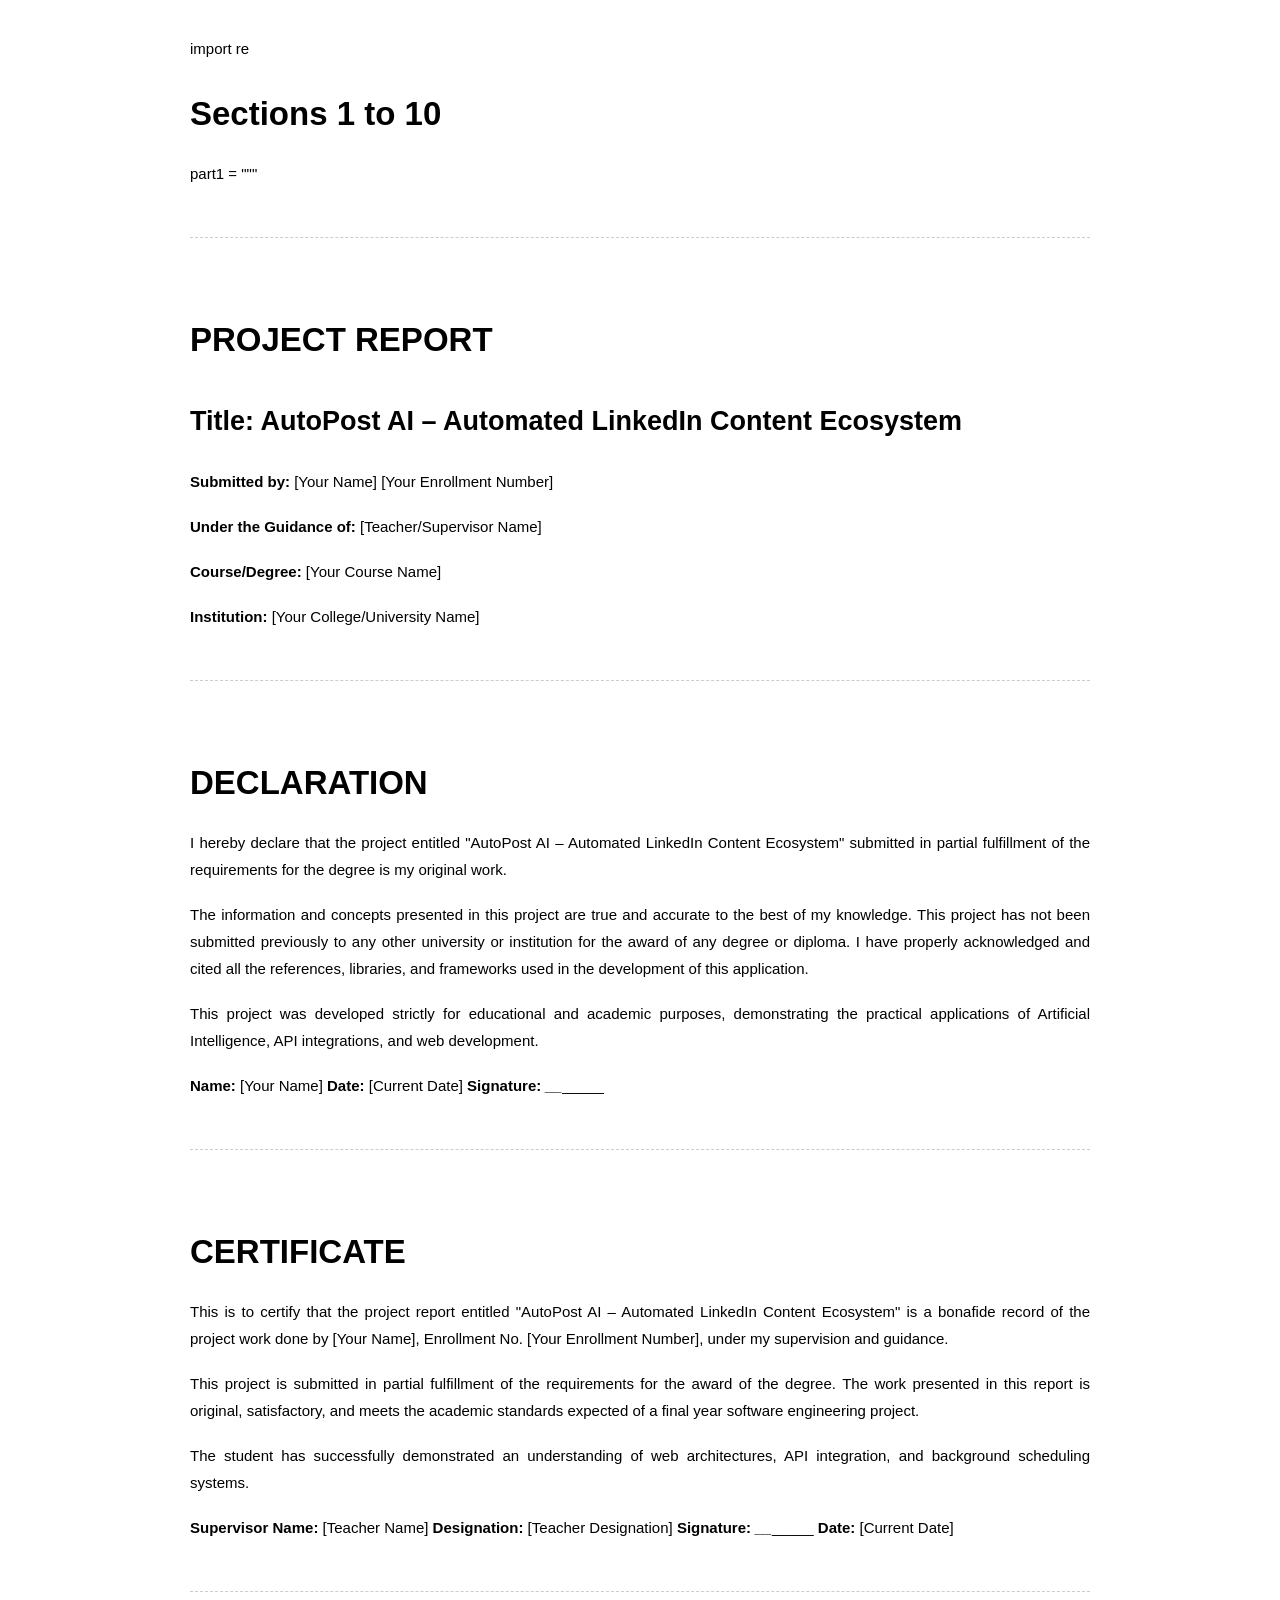
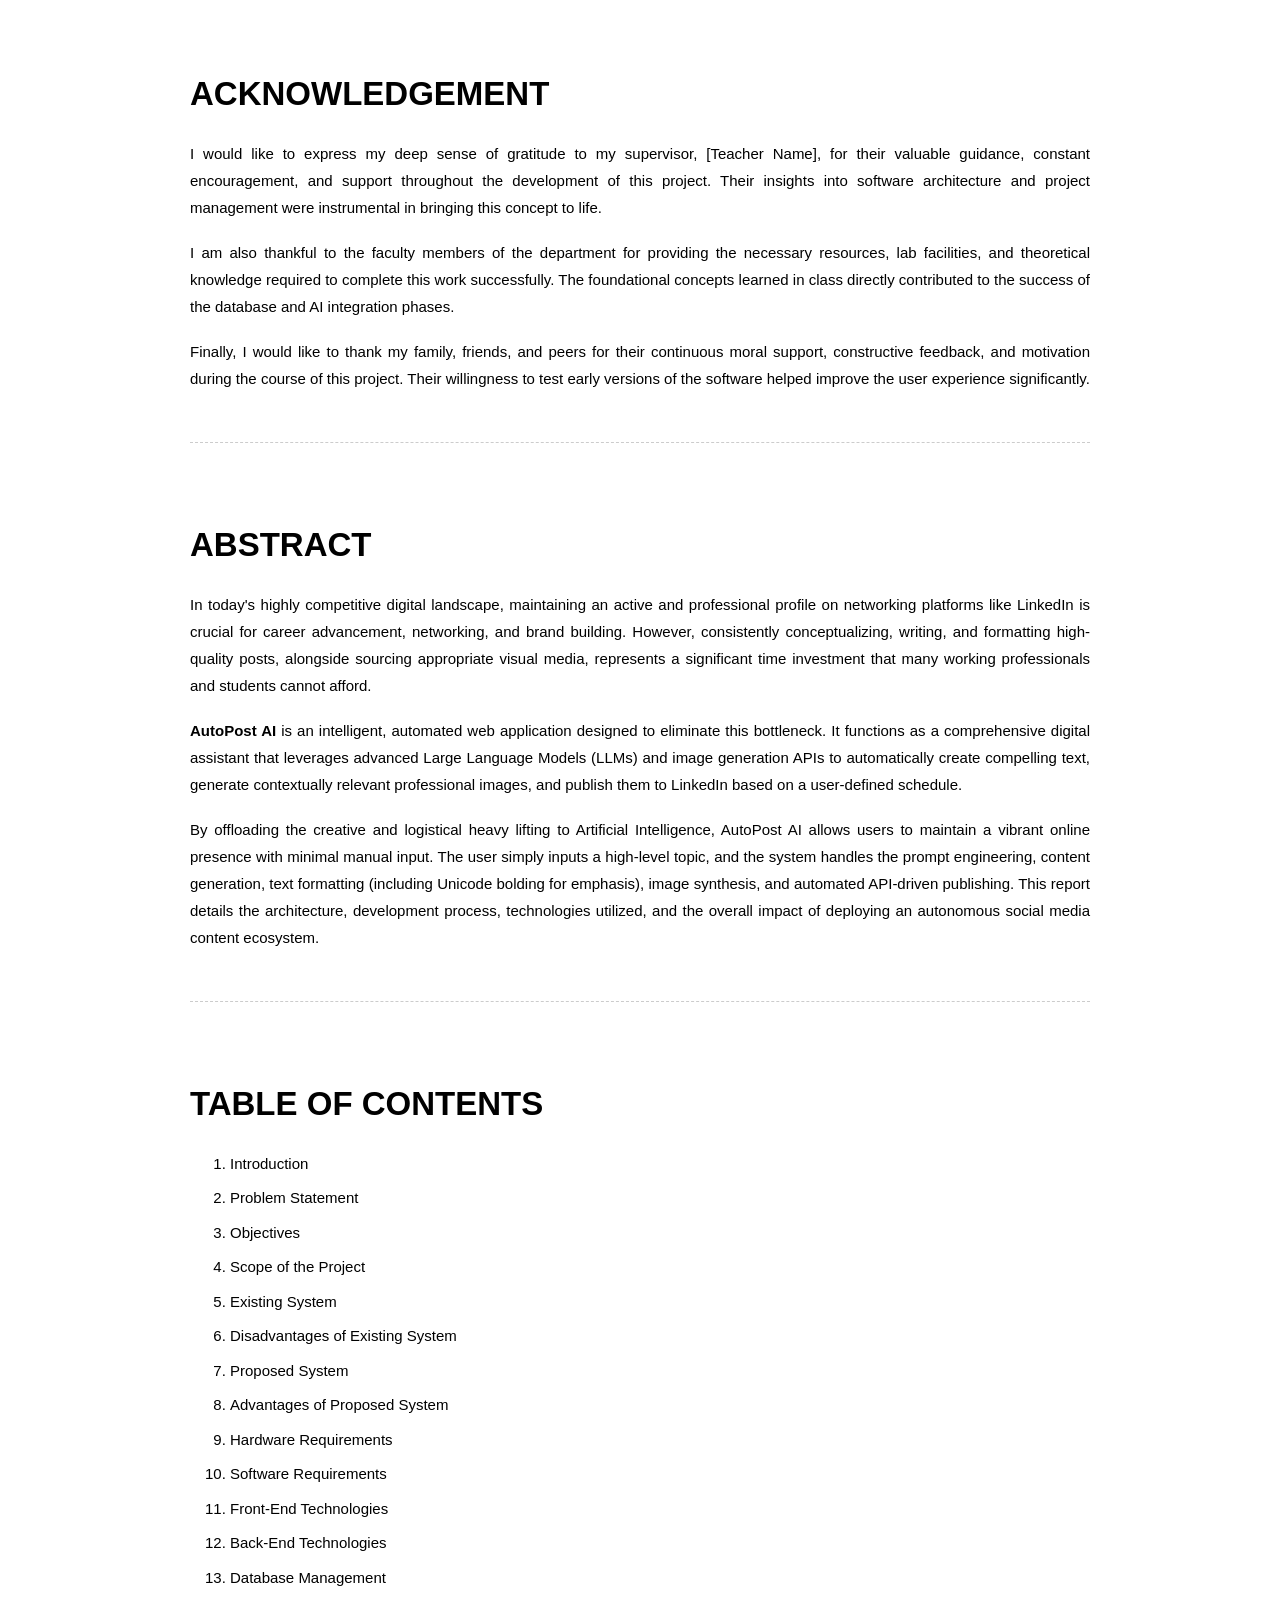
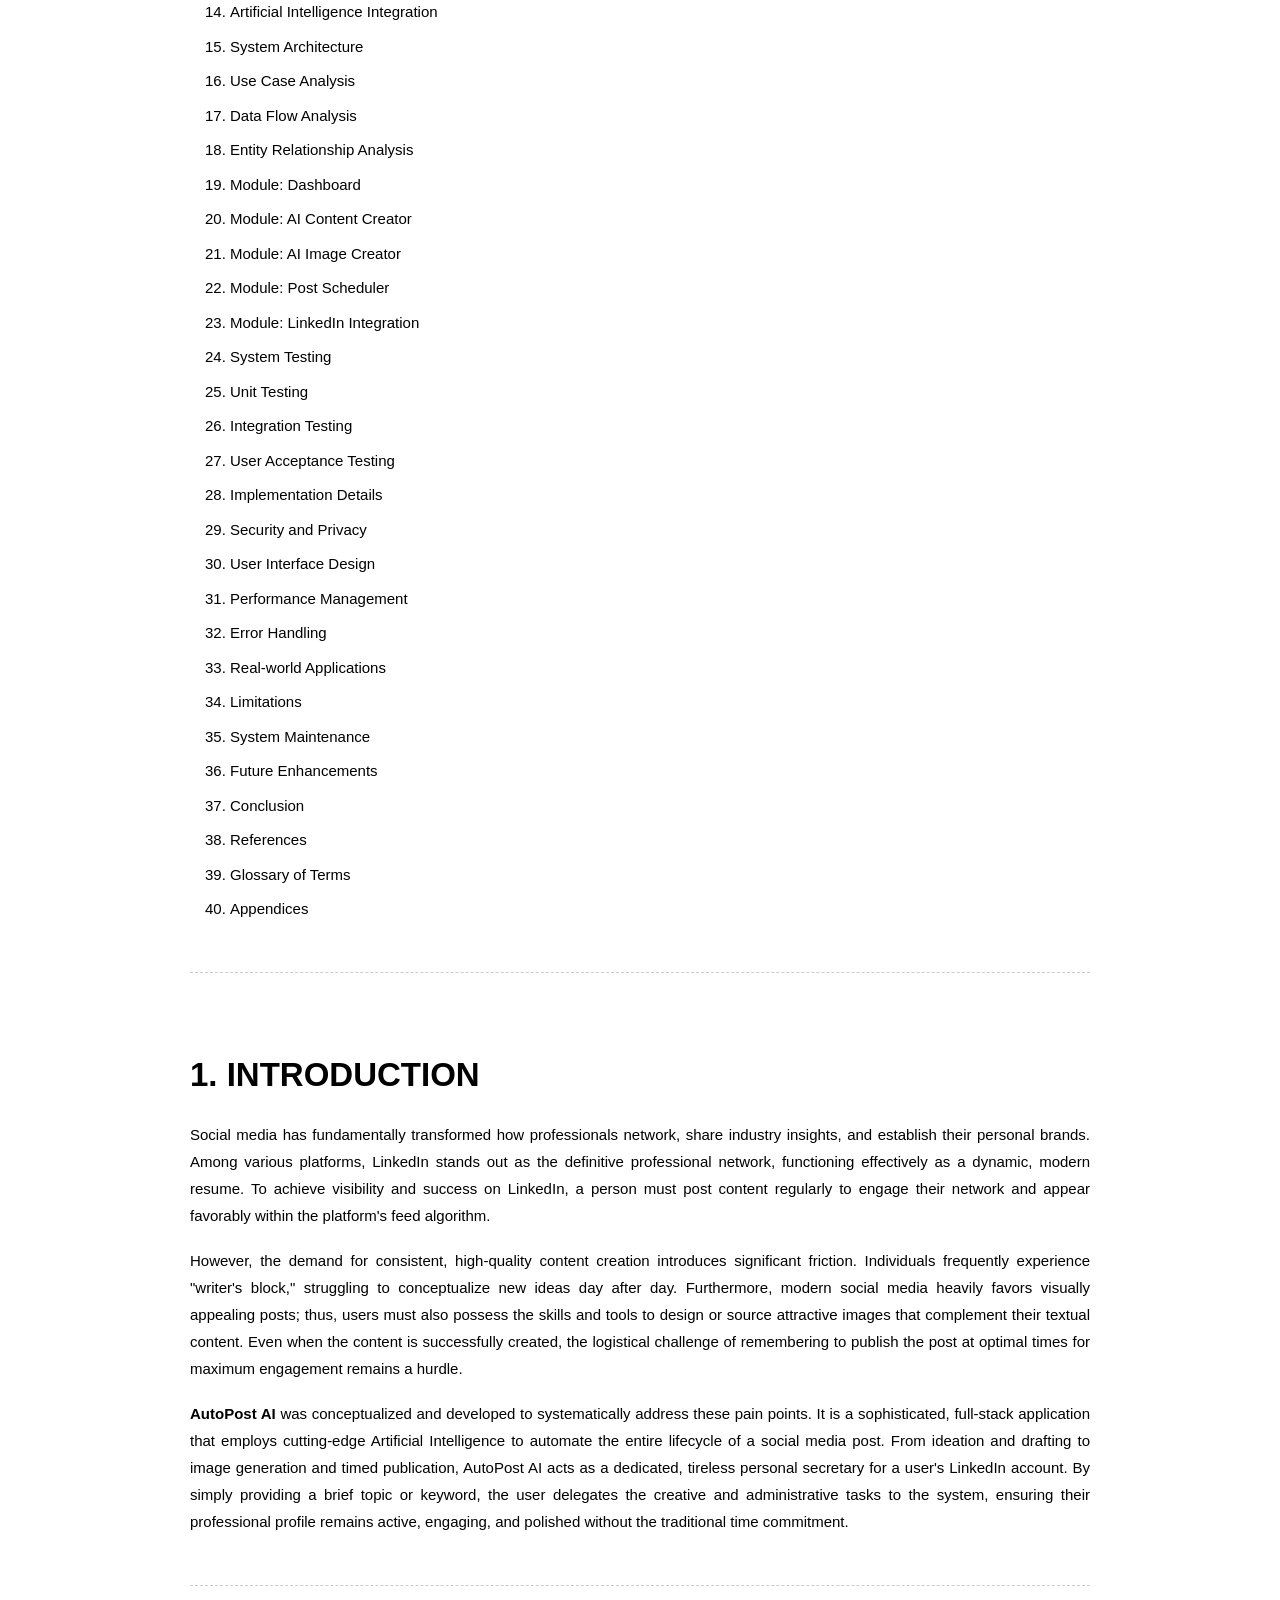
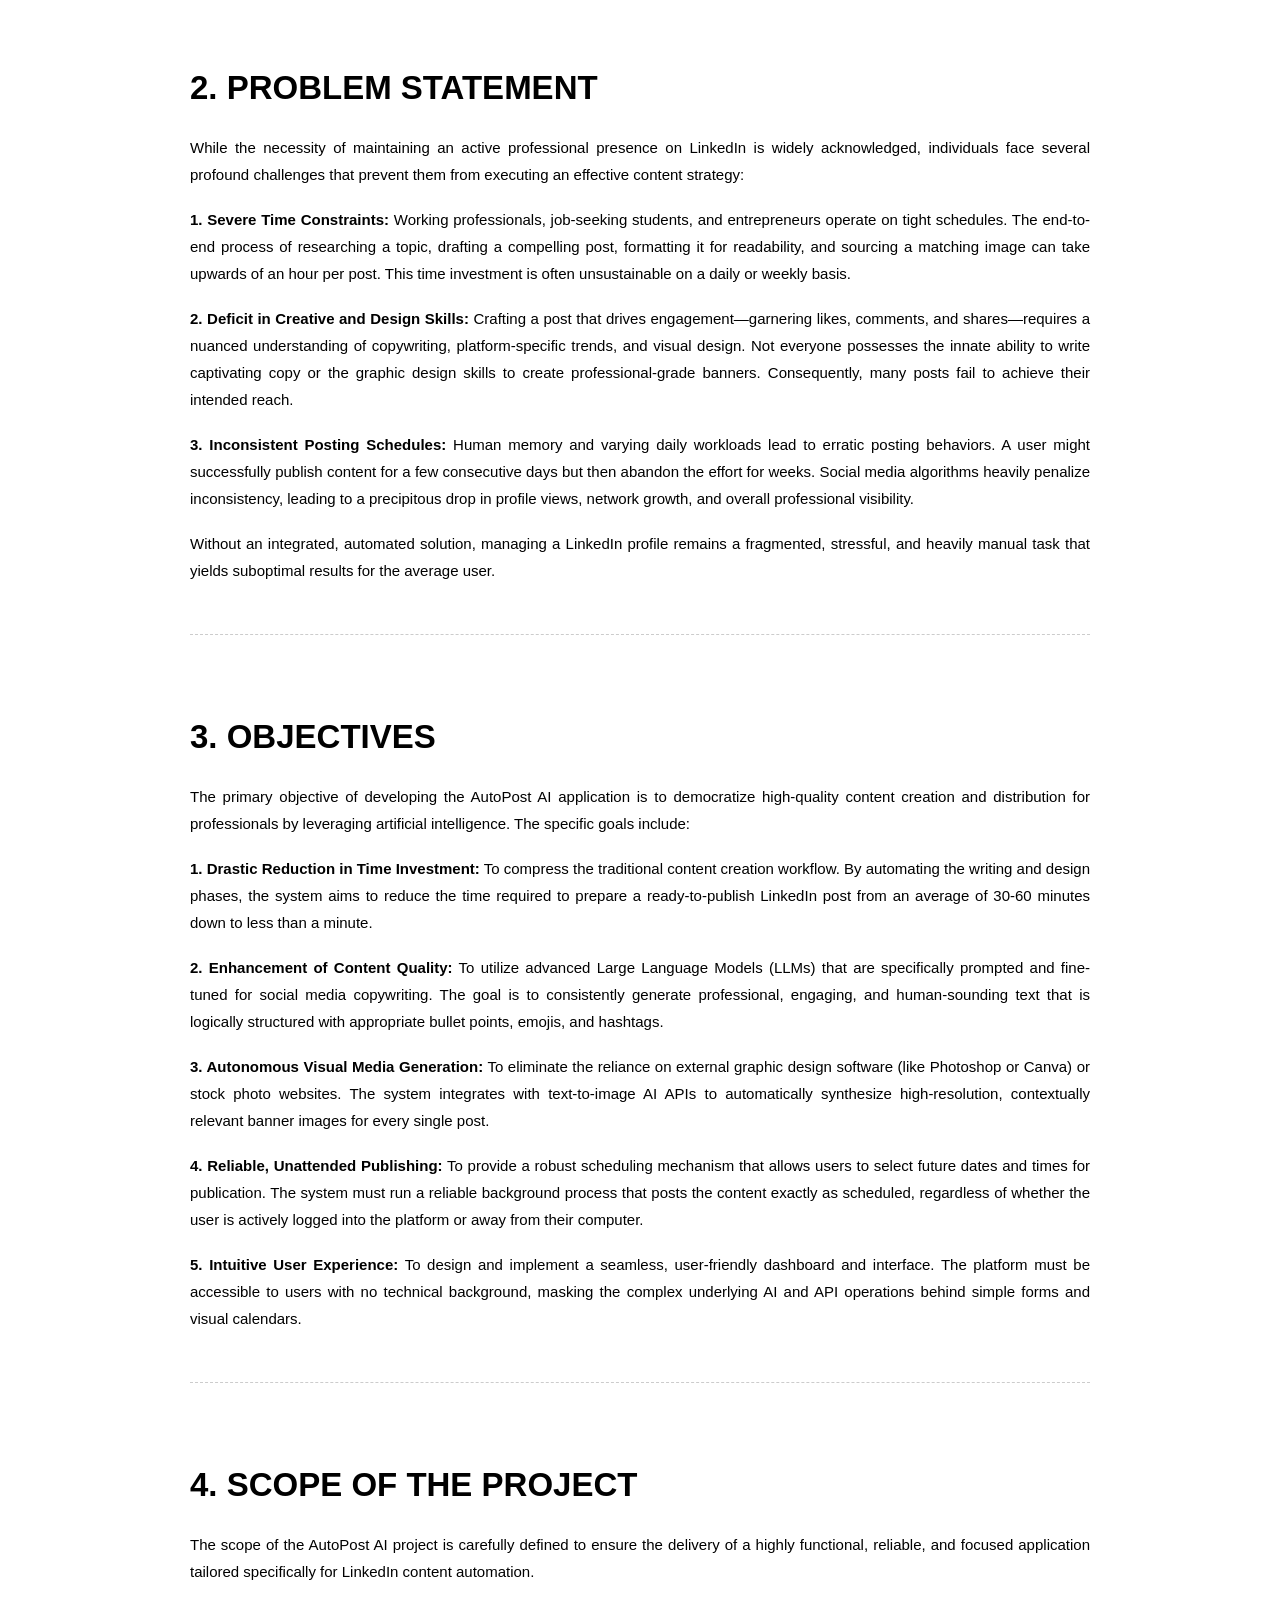
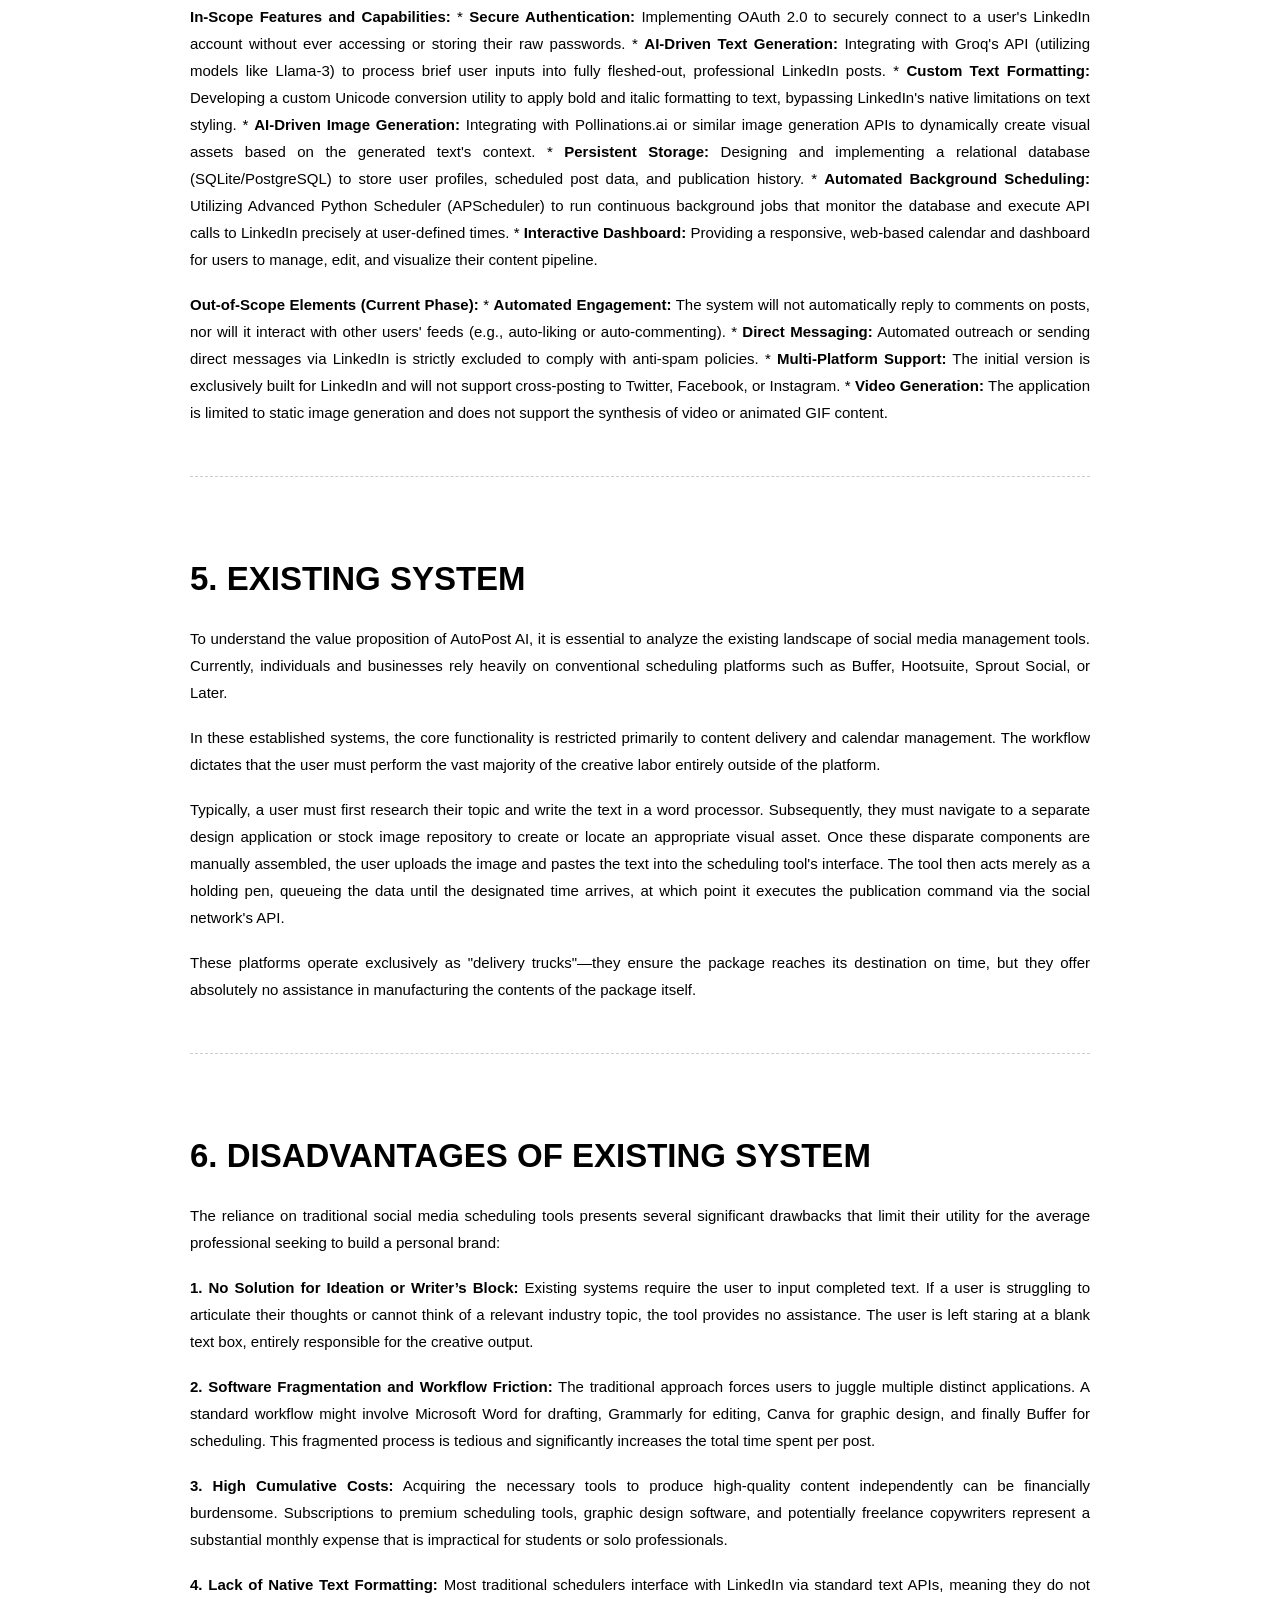
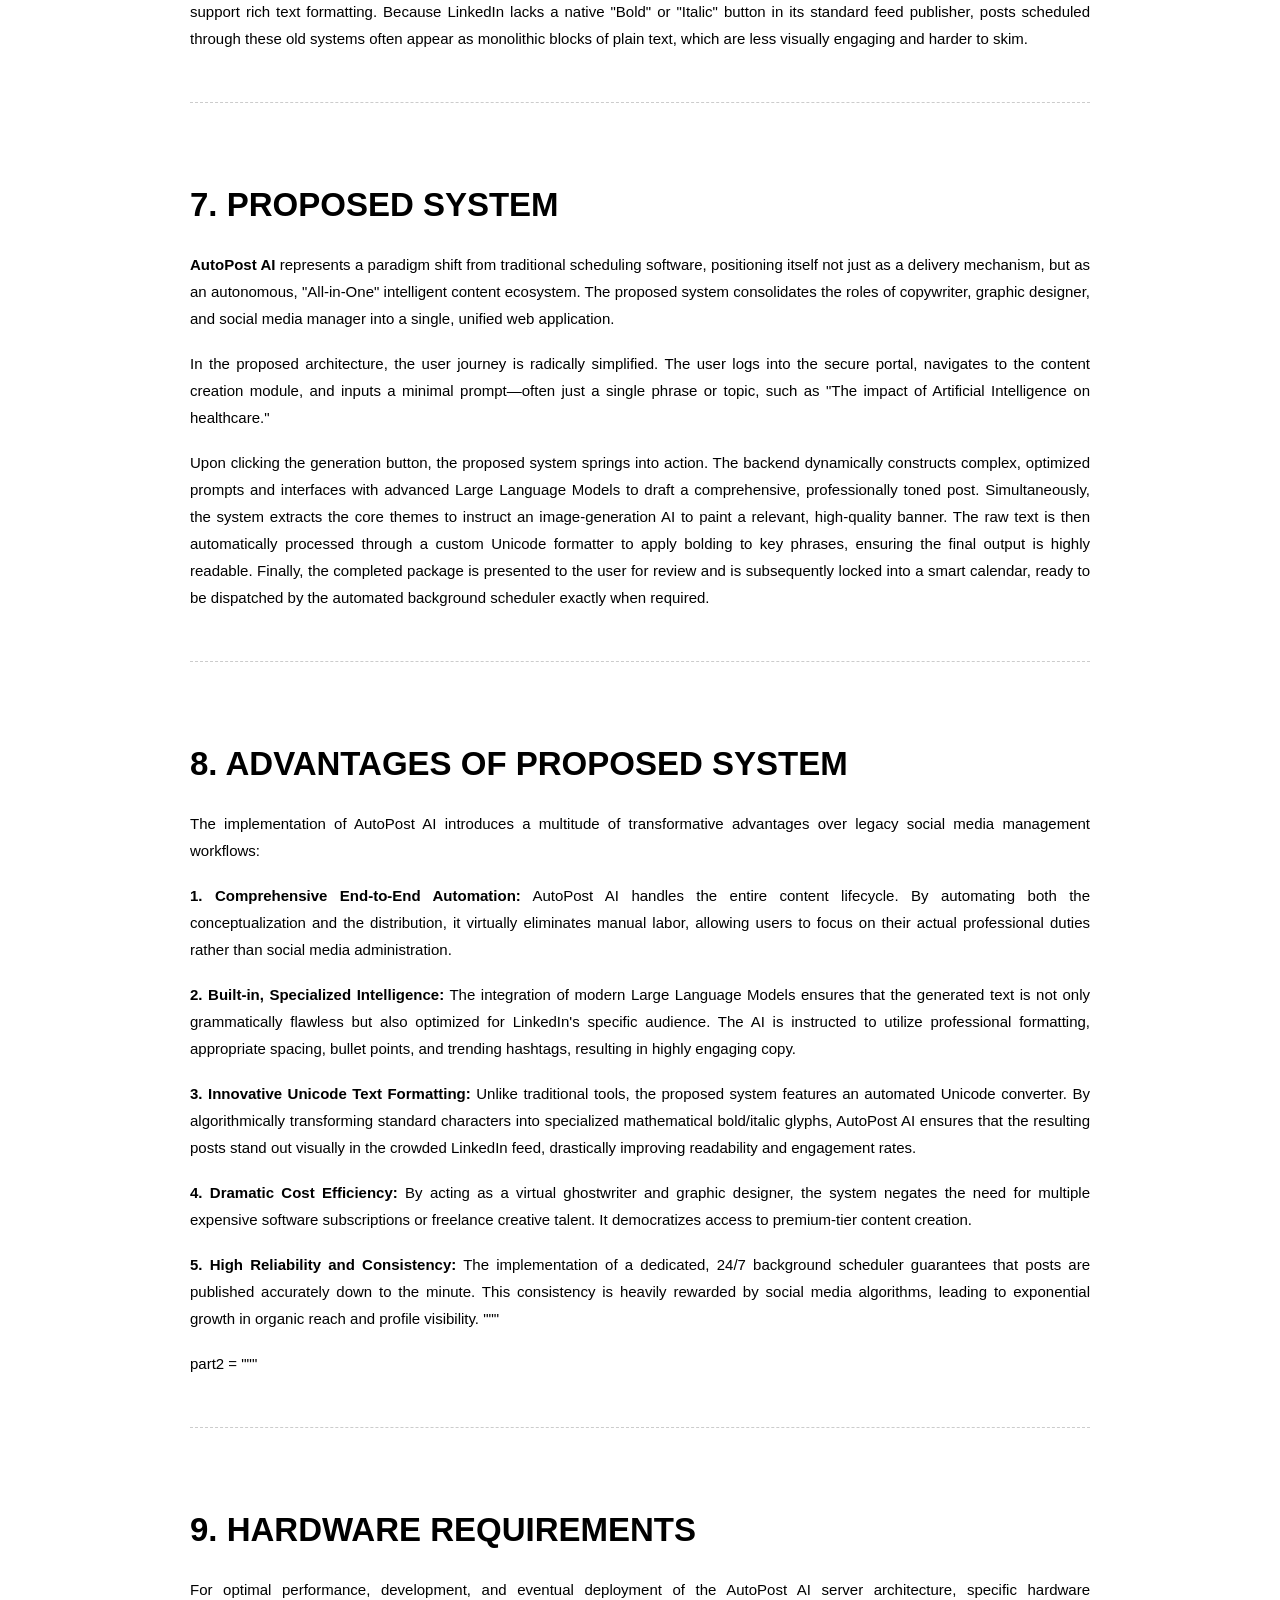
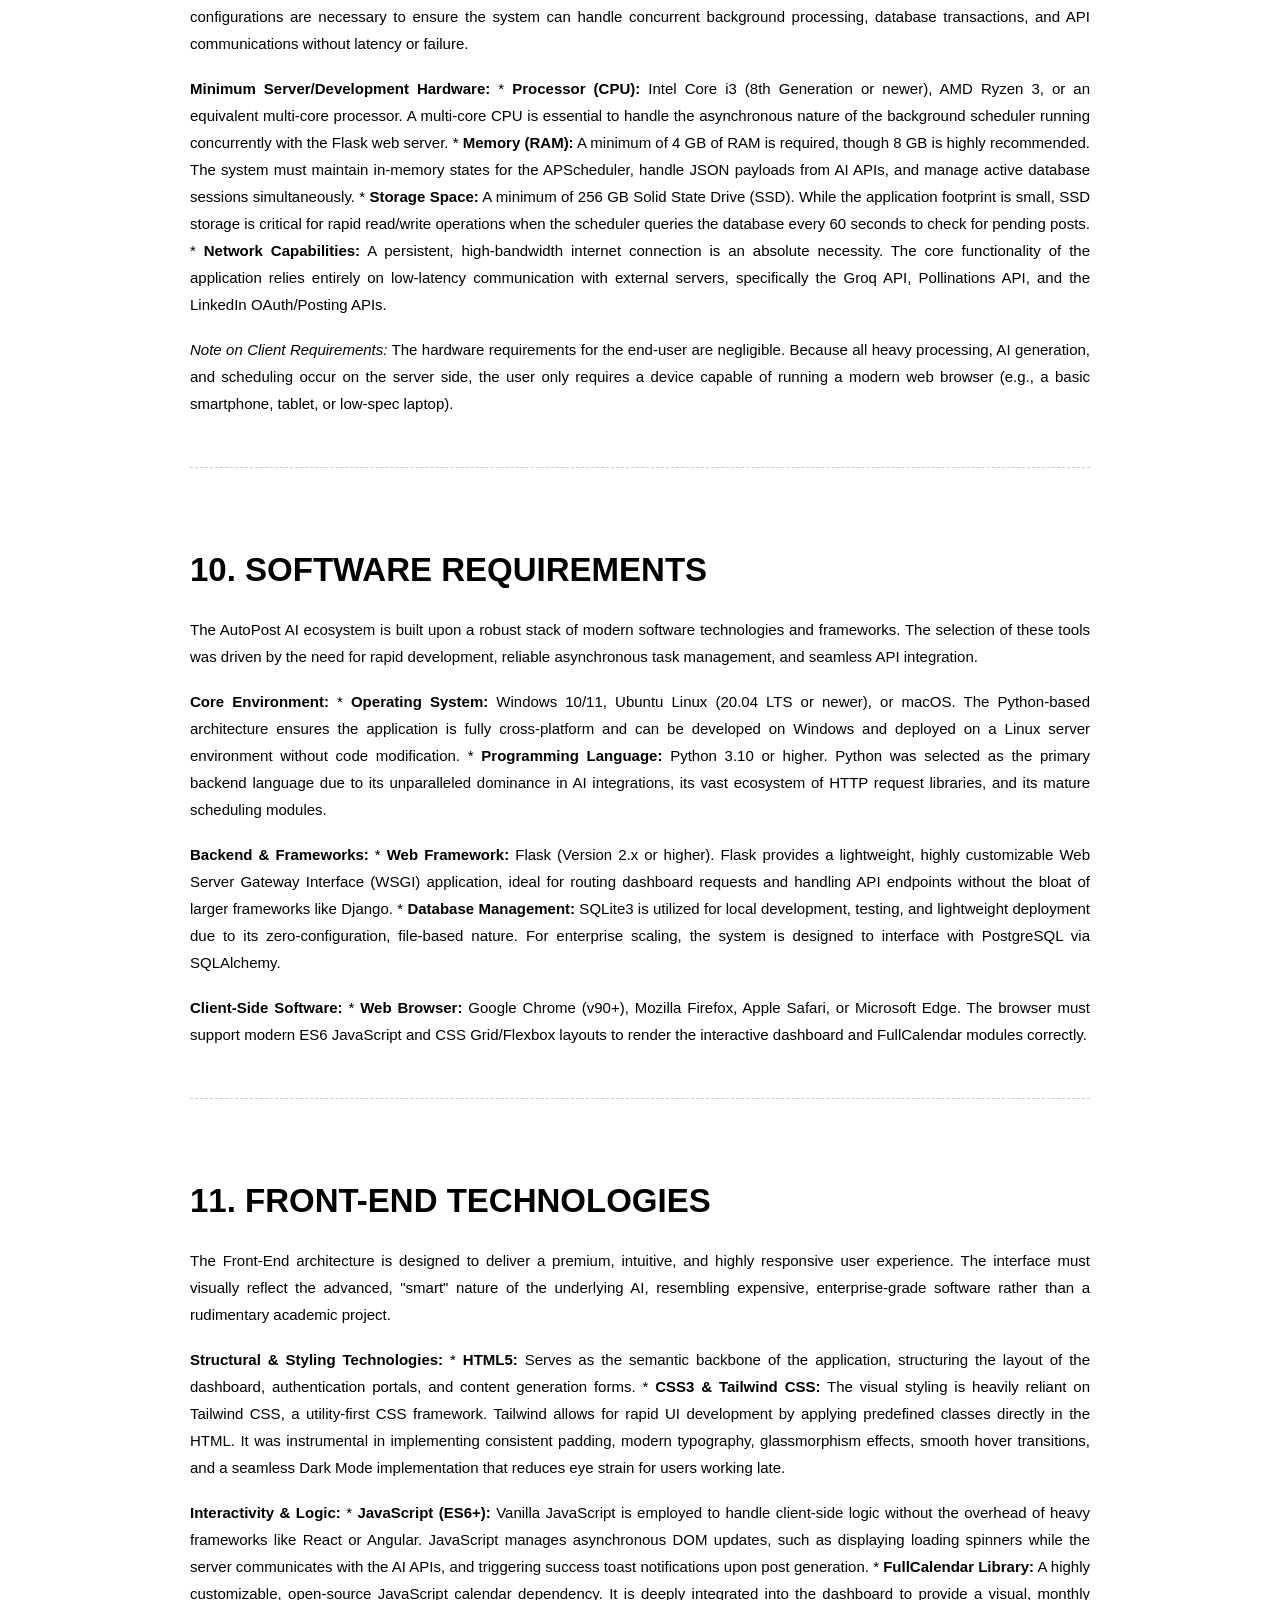
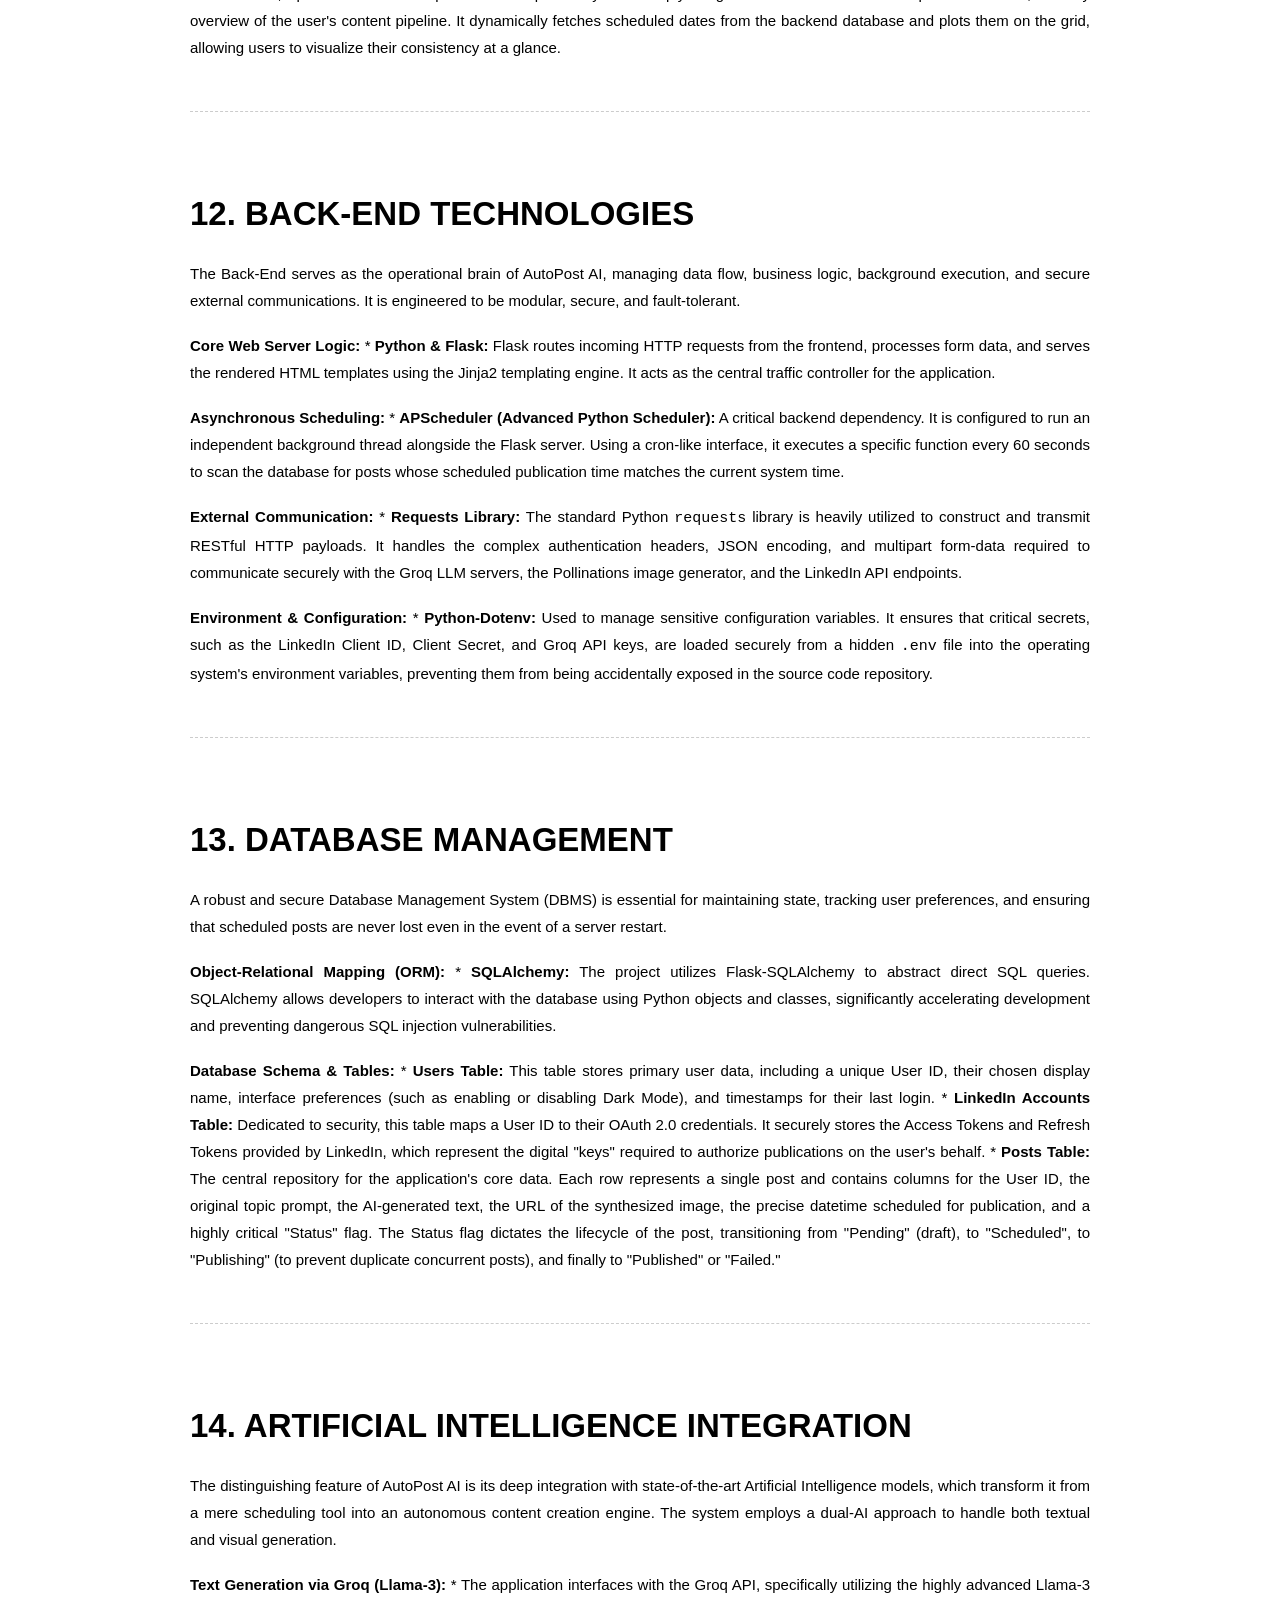
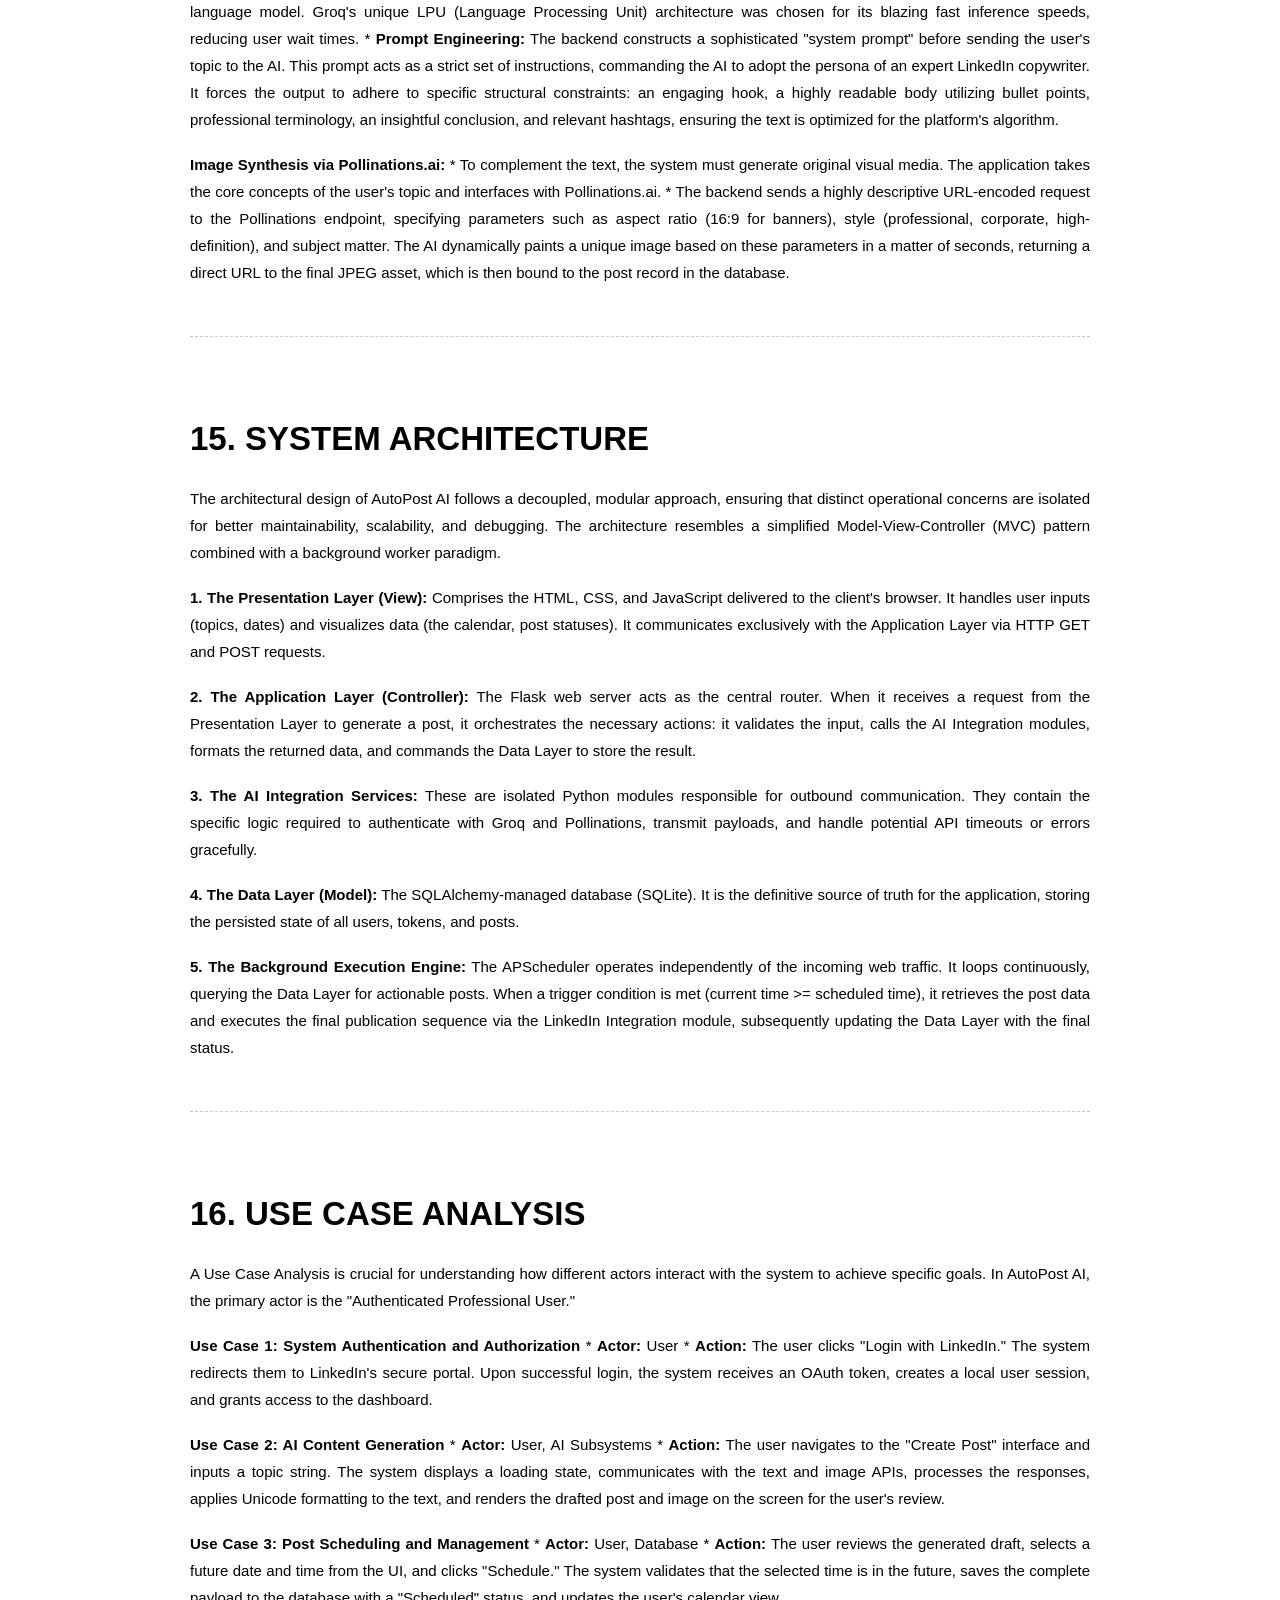
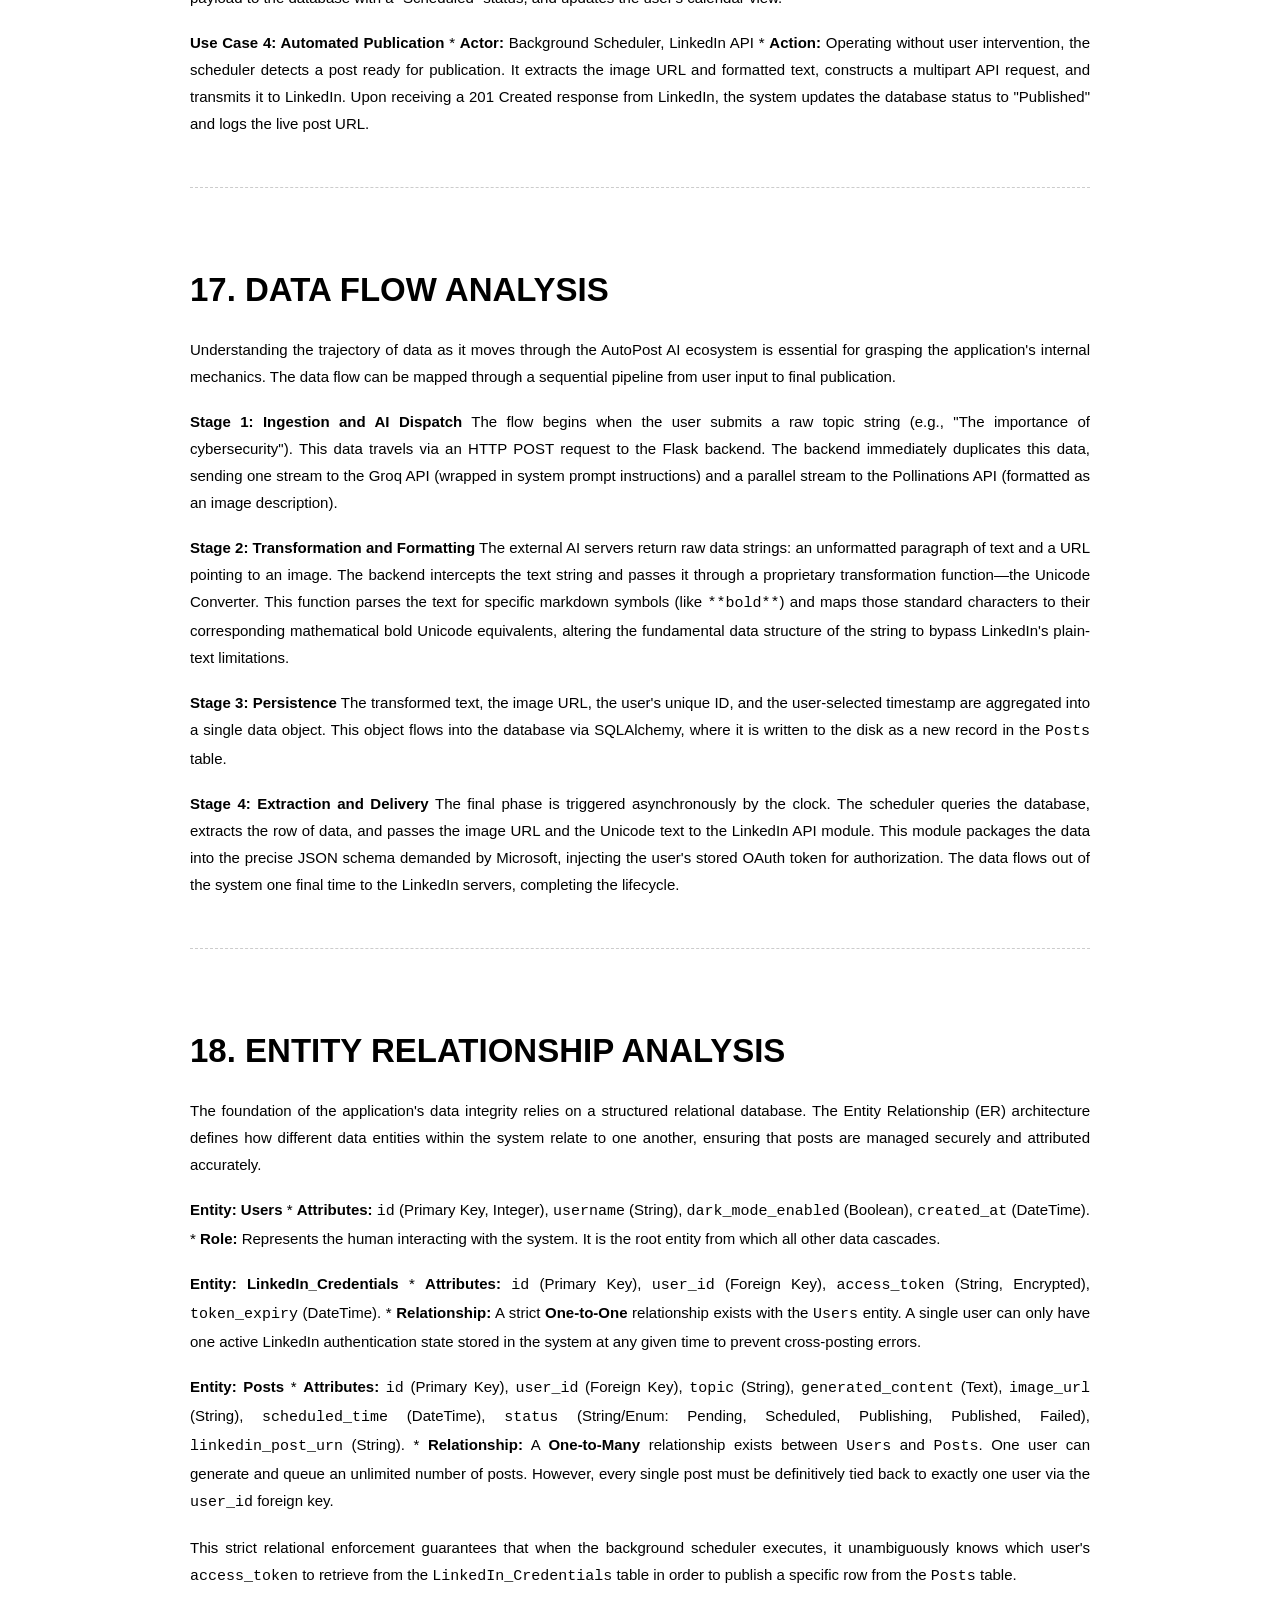
<file: AutoPost_AI_Project_Report.html>
<!DOCTYPE html>
<html>
<head>
<meta charset="utf-8">
<title>AutoPost AI Project Report</title>
<style>
  body { font-family: Arial, sans-serif; line-height: 1.8; max-width: 900px; margin: 0 auto; padding: 20px; font-size: 15px; }
  h1 { font-size: 2.2em; margin-bottom: 0.5em; page-break-after: avoid; }
  h2 { font-size: 1.8em; margin-top: 1em; page-break-after: avoid; }
  p { margin-bottom: 1.2em; text-align: justify; }
  ul { margin-bottom: 1.2em; }
  li { margin-bottom: 0.5em; }
  @media print {
    .page-break { page-break-before: always; margin-top: 0; border-top: none; padding-top: 0; }
  }
  .page-break { margin-top: 50px; border-top: 1px dashed #ccc; padding-top: 50px; }
</style>
</head>
<body>
<p>import re</p>
<h1>Sections 1 to 10</h1>
<p>part1 = """</p>
<div class="page-break"></div>

<h1>PROJECT REPORT</h1>
<h2>Title: AutoPost AI – Automated LinkedIn Content Ecosystem</h2>
<p><strong>Submitted by:</strong>
[Your Name]
[Your Enrollment Number]</p>
<p><strong>Under the Guidance of:</strong>
[Teacher/Supervisor Name]</p>
<p><strong>Course/Degree:</strong>
[Your Course Name]</p>
<p><strong>Institution:</strong>
[Your College/University Name]</p>
<div class="page-break"></div>

<h1>DECLARATION</h1>
<p>I hereby declare that the project entitled "AutoPost AI – Automated LinkedIn Content Ecosystem" submitted in partial fulfillment of the requirements for the degree is my original work. </p>
<p>The information and concepts presented in this project are true and accurate to the best of my knowledge. This project has not been submitted previously to any other university or institution for the award of any degree or diploma. I have properly acknowledged and cited all the references, libraries, and frameworks used in the development of this application.</p>
<p>This project was developed strictly for educational and academic purposes, demonstrating the practical applications of Artificial Intelligence, API integrations, and web development.</p>
<p><strong>Name:</strong> [Your Name]
<strong>Date:</strong> [Current Date]
<strong>Signature:</strong> <strong><em>_</em></strong><strong><em>_</em></strong>_____</p>
<div class="page-break"></div>

<h1>CERTIFICATE</h1>
<p>This is to certify that the project report entitled "AutoPost AI – Automated LinkedIn Content Ecosystem" is a bonafide record of the project work done by [Your Name], Enrollment No. [Your Enrollment Number], under my supervision and guidance.</p>
<p>This project is submitted in partial fulfillment of the requirements for the award of the degree. The work presented in this report is original, satisfactory, and meets the academic standards expected of a final year software engineering project. </p>
<p>The student has successfully demonstrated an understanding of web architectures, API integration, and background scheduling systems.</p>
<p><strong>Supervisor Name:</strong> [Teacher Name]
<strong>Designation:</strong> [Teacher Designation]
<strong>Signature:</strong> <strong><em>_</em></strong><strong><em>_</em></strong>_____
<strong>Date:</strong> [Current Date]</p>
<div class="page-break"></div>

<h1>ACKNOWLEDGEMENT</h1>
<p>I would like to express my deep sense of gratitude to my supervisor, [Teacher Name], for their valuable guidance, constant encouragement, and support throughout the development of this project. Their insights into software architecture and project management were instrumental in bringing this concept to life.</p>
<p>I am also thankful to the faculty members of the department for providing the necessary resources, lab facilities, and theoretical knowledge required to complete this work successfully. The foundational concepts learned in class directly contributed to the success of the database and AI integration phases.</p>
<p>Finally, I would like to thank my family, friends, and peers for their continuous moral support, constructive feedback, and motivation during the course of this project. Their willingness to test early versions of the software helped improve the user experience significantly.</p>
<div class="page-break"></div>

<h1>ABSTRACT</h1>
<p>In today's highly competitive digital landscape, maintaining an active and professional profile on networking platforms like LinkedIn is crucial for career advancement, networking, and brand building. However, consistently conceptualizing, writing, and formatting high-quality posts, alongside sourcing appropriate visual media, represents a significant time investment that many working professionals and students cannot afford.</p>
<p><strong>AutoPost AI</strong> is an intelligent, automated web application designed to eliminate this bottleneck. It functions as a comprehensive digital assistant that leverages advanced Large Language Models (LLMs) and image generation APIs to automatically create compelling text, generate contextually relevant professional images, and publish them to LinkedIn based on a user-defined schedule.</p>
<p>By offloading the creative and logistical heavy lifting to Artificial Intelligence, AutoPost AI allows users to maintain a vibrant online presence with minimal manual input. The user simply inputs a high-level topic, and the system handles the prompt engineering, content generation, text formatting (including Unicode bolding for emphasis), image synthesis, and automated API-driven publishing. This report details the architecture, development process, technologies utilized, and the overall impact of deploying an autonomous social media content ecosystem.</p>
<div class="page-break"></div>

<h1>TABLE OF CONTENTS</h1>
<ol>
<li>Introduction</li>
<li>Problem Statement</li>
<li>Objectives</li>
<li>Scope of the Project</li>
<li>Existing System</li>
<li>Disadvantages of Existing System</li>
<li>Proposed System</li>
<li>Advantages of Proposed System</li>
<li>Hardware Requirements</li>
<li>Software Requirements</li>
<li>Front-End Technologies</li>
<li>Back-End Technologies</li>
<li>Database Management</li>
<li>Artificial Intelligence Integration</li>
<li>System Architecture</li>
<li>Use Case Analysis</li>
<li>Data Flow Analysis</li>
<li>Entity Relationship Analysis</li>
<li>Module: Dashboard</li>
<li>Module: AI Content Creator</li>
<li>Module: AI Image Creator</li>
<li>Module: Post Scheduler</li>
<li>Module: LinkedIn Integration</li>
<li>System Testing</li>
<li>Unit Testing</li>
<li>Integration Testing</li>
<li>User Acceptance Testing</li>
<li>Implementation Details</li>
<li>Security and Privacy</li>
<li>User Interface Design</li>
<li>Performance Management</li>
<li>Error Handling</li>
<li>Real-world Applications</li>
<li>Limitations</li>
<li>System Maintenance</li>
<li>Future Enhancements</li>
<li>Conclusion</li>
<li>References</li>
<li>Glossary of Terms</li>
<li>Appendices</li>
</ol>
<div class="page-break"></div>

<h1>1. INTRODUCTION</h1>
<p>Social media has fundamentally transformed how professionals network, share industry insights, and establish their personal brands. Among various platforms, LinkedIn stands out as the definitive professional network, functioning effectively as a dynamic, modern resume. To achieve visibility and success on LinkedIn, a person must post content regularly to engage their network and appear favorably within the platform's feed algorithm. </p>
<p>However, the demand for consistent, high-quality content creation introduces significant friction. Individuals frequently experience "writer's block," struggling to conceptualize new ideas day after day. Furthermore, modern social media heavily favors visually appealing posts; thus, users must also possess the skills and tools to design or source attractive images that complement their textual content. Even when the content is successfully created, the logistical challenge of remembering to publish the post at optimal times for maximum engagement remains a hurdle.</p>
<p><strong>AutoPost AI</strong> was conceptualized and developed to systematically address these pain points. It is a sophisticated, full-stack application that employs cutting-edge Artificial Intelligence to automate the entire lifecycle of a social media post. From ideation and drafting to image generation and timed publication, AutoPost AI acts as a dedicated, tireless personal secretary for a user's LinkedIn account. By simply providing a brief topic or keyword, the user delegates the creative and administrative tasks to the system, ensuring their professional profile remains active, engaging, and polished without the traditional time commitment.</p>
<div class="page-break"></div>

<h1>2. PROBLEM STATEMENT</h1>
<p>While the necessity of maintaining an active professional presence on LinkedIn is widely acknowledged, individuals face several profound challenges that prevent them from executing an effective content strategy:</p>
<p><strong>1. Severe Time Constraints:</strong> Working professionals, job-seeking students, and entrepreneurs operate on tight schedules. The end-to-end process of researching a topic, drafting a compelling post, formatting it for readability, and sourcing a matching image can take upwards of an hour per post. This time investment is often unsustainable on a daily or weekly basis.</p>
<p><strong>2. Deficit in Creative and Design Skills:</strong> Crafting a post that drives engagement—garnering likes, comments, and shares—requires a nuanced understanding of copywriting, platform-specific trends, and visual design. Not everyone possesses the innate ability to write captivating copy or the graphic design skills to create professional-grade banners. Consequently, many posts fail to achieve their intended reach.</p>
<p><strong>3. Inconsistent Posting Schedules:</strong> Human memory and varying daily workloads lead to erratic posting behaviors. A user might successfully publish content for a few consecutive days but then abandon the effort for weeks. Social media algorithms heavily penalize inconsistency, leading to a precipitous drop in profile views, network growth, and overall professional visibility. </p>
<p>Without an integrated, automated solution, managing a LinkedIn profile remains a fragmented, stressful, and heavily manual task that yields suboptimal results for the average user.</p>
<div class="page-break"></div>

<h1>3. OBJECTIVES</h1>
<p>The primary objective of developing the AutoPost AI application is to democratize high-quality content creation and distribution for professionals by leveraging artificial intelligence. The specific goals include:</p>
<p><strong>1. Drastic Reduction in Time Investment:</strong> To compress the traditional content creation workflow. By automating the writing and design phases, the system aims to reduce the time required to prepare a ready-to-publish LinkedIn post from an average of 30-60 minutes down to less than a minute.</p>
<p><strong>2. Enhancement of Content Quality:</strong> To utilize advanced Large Language Models (LLMs) that are specifically prompted and fine-tuned for social media copywriting. The goal is to consistently generate professional, engaging, and human-sounding text that is logically structured with appropriate bullet points, emojis, and hashtags.</p>
<p><strong>3. Autonomous Visual Media Generation:</strong> To eliminate the reliance on external graphic design software (like Photoshop or Canva) or stock photo websites. The system integrates with text-to-image AI APIs to automatically synthesize high-resolution, contextually relevant banner images for every single post.</p>
<p><strong>4. Reliable, Unattended Publishing:</strong> To provide a robust scheduling mechanism that allows users to select future dates and times for publication. The system must run a reliable background process that posts the content exactly as scheduled, regardless of whether the user is actively logged into the platform or away from their computer.</p>
<p><strong>5. Intuitive User Experience:</strong> To design and implement a seamless, user-friendly dashboard and interface. The platform must be accessible to users with no technical background, masking the complex underlying AI and API operations behind simple forms and visual calendars.</p>
<div class="page-break"></div>

<h1>4. SCOPE OF THE PROJECT</h1>
<p>The scope of the AutoPost AI project is carefully defined to ensure the delivery of a highly functional, reliable, and focused application tailored specifically for LinkedIn content automation.</p>
<p><strong>In-Scope Features and Capabilities:</strong>
*   <strong>Secure Authentication:</strong> Implementing OAuth 2.0 to securely connect to a user's LinkedIn account without ever accessing or storing their raw passwords.
*   <strong>AI-Driven Text Generation:</strong> Integrating with Groq's API (utilizing models like Llama-3) to process brief user inputs into fully fleshed-out, professional LinkedIn posts.
*   <strong>Custom Text Formatting:</strong> Developing a custom Unicode conversion utility to apply bold and italic formatting to text, bypassing LinkedIn's native limitations on text styling.
*   <strong>AI-Driven Image Generation:</strong> Integrating with Pollinations.ai or similar image generation APIs to dynamically create visual assets based on the generated text's context.
*   <strong>Persistent Storage:</strong> Designing and implementing a relational database (SQLite/PostgreSQL) to store user profiles, scheduled post data, and publication history.
*   <strong>Automated Background Scheduling:</strong> Utilizing Advanced Python Scheduler (APScheduler) to run continuous background jobs that monitor the database and execute API calls to LinkedIn precisely at user-defined times.
*   <strong>Interactive Dashboard:</strong> Providing a responsive, web-based calendar and dashboard for users to manage, edit, and visualize their content pipeline.</p>
<p><strong>Out-of-Scope Elements (Current Phase):</strong>
*   <strong>Automated Engagement:</strong> The system will not automatically reply to comments on posts, nor will it interact with other users' feeds (e.g., auto-liking or auto-commenting).
*   <strong>Direct Messaging:</strong> Automated outreach or sending direct messages via LinkedIn is strictly excluded to comply with anti-spam policies.
*   <strong>Multi-Platform Support:</strong> The initial version is exclusively built for LinkedIn and will not support cross-posting to Twitter, Facebook, or Instagram.
*   <strong>Video Generation:</strong> The application is limited to static image generation and does not support the synthesis of video or animated GIF content.</p>
<div class="page-break"></div>

<h1>5. EXISTING SYSTEM</h1>
<p>To understand the value proposition of AutoPost AI, it is essential to analyze the existing landscape of social media management tools. Currently, individuals and businesses rely heavily on conventional scheduling platforms such as Buffer, Hootsuite, Sprout Social, or Later. </p>
<p>In these established systems, the core functionality is restricted primarily to content delivery and calendar management. The workflow dictates that the user must perform the vast majority of the creative labor entirely outside of the platform. </p>
<p>Typically, a user must first research their topic and write the text in a word processor. Subsequently, they must navigate to a separate design application or stock image repository to create or locate an appropriate visual asset. Once these disparate components are manually assembled, the user uploads the image and pastes the text into the scheduling tool's interface. The tool then acts merely as a holding pen, queueing the data until the designated time arrives, at which point it executes the publication command via the social network's API. </p>
<p>These platforms operate exclusively as "delivery trucks"—they ensure the package reaches its destination on time, but they offer absolutely no assistance in manufacturing the contents of the package itself.</p>
<div class="page-break"></div>

<h1>6. DISADVANTAGES OF EXISTING SYSTEM</h1>
<p>The reliance on traditional social media scheduling tools presents several significant drawbacks that limit their utility for the average professional seeking to build a personal brand:</p>
<p><strong>1. No Solution for Ideation or Writer’s Block:</strong> Existing systems require the user to input completed text. If a user is struggling to articulate their thoughts or cannot think of a relevant industry topic, the tool provides no assistance. The user is left staring at a blank text box, entirely responsible for the creative output.</p>
<p><strong>2. Software Fragmentation and Workflow Friction:</strong> The traditional approach forces users to juggle multiple distinct applications. A standard workflow might involve Microsoft Word for drafting, Grammarly for editing, Canva for graphic design, and finally Buffer for scheduling. This fragmented process is tedious and significantly increases the total time spent per post.</p>
<p><strong>3. High Cumulative Costs:</strong> Acquiring the necessary tools to produce high-quality content independently can be financially burdensome. Subscriptions to premium scheduling tools, graphic design software, and potentially freelance copywriters represent a substantial monthly expense that is impractical for students or solo professionals.</p>
<p><strong>4. Lack of Native Text Formatting:</strong> Most traditional schedulers interface with LinkedIn via standard text APIs, meaning they do not support rich text formatting. Because LinkedIn lacks a native "Bold" or "Italic" button in its standard feed publisher, posts scheduled through these old systems often appear as monolithic blocks of plain text, which are less visually engaging and harder to skim.</p>
<div class="page-break"></div>

<h1>7. PROPOSED SYSTEM</h1>
<p><strong>AutoPost AI</strong> represents a paradigm shift from traditional scheduling software, positioning itself not just as a delivery mechanism, but as an autonomous, "All-in-One" intelligent content ecosystem. The proposed system consolidates the roles of copywriter, graphic designer, and social media manager into a single, unified web application.</p>
<p>In the proposed architecture, the user journey is radically simplified. The user logs into the secure portal, navigates to the content creation module, and inputs a minimal prompt—often just a single phrase or topic, such as "The impact of Artificial Intelligence on healthcare." </p>
<p>Upon clicking the generation button, the proposed system springs into action. The backend dynamically constructs complex, optimized prompts and interfaces with advanced Large Language Models to draft a comprehensive, professionally toned post. Simultaneously, the system extracts the core themes to instruct an image-generation AI to paint a relevant, high-quality banner. The raw text is then automatically processed through a custom Unicode formatter to apply bolding to key phrases, ensuring the final output is highly readable. Finally, the completed package is presented to the user for review and is subsequently locked into a smart calendar, ready to be dispatched by the automated background scheduler exactly when required.</p>
<div class="page-break"></div>

<h1>8. ADVANTAGES OF PROPOSED SYSTEM</h1>
<p>The implementation of AutoPost AI introduces a multitude of transformative advantages over legacy social media management workflows:</p>
<p><strong>1. Comprehensive End-to-End Automation:</strong> AutoPost AI handles the entire content lifecycle. By automating both the conceptualization and the distribution, it virtually eliminates manual labor, allowing users to focus on their actual professional duties rather than social media administration.</p>
<p><strong>2. Built-in, Specialized Intelligence:</strong> The integration of modern Large Language Models ensures that the generated text is not only grammatically flawless but also optimized for LinkedIn's specific audience. The AI is instructed to utilize professional formatting, appropriate spacing, bullet points, and trending hashtags, resulting in highly engaging copy.</p>
<p><strong>3. Innovative Unicode Text Formatting:</strong> Unlike traditional tools, the proposed system features an automated Unicode converter. By algorithmically transforming standard characters into specialized mathematical bold/italic glyphs, AutoPost AI ensures that the resulting posts stand out visually in the crowded LinkedIn feed, drastically improving readability and engagement rates.</p>
<p><strong>4. Dramatic Cost Efficiency:</strong> By acting as a virtual ghostwriter and graphic designer, the system negates the need for multiple expensive software subscriptions or freelance creative talent. It democratizes access to premium-tier content creation.</p>
<p><strong>5. High Reliability and Consistency:</strong> The implementation of a dedicated, 24/7 background scheduler guarantees that posts are published accurately down to the minute. This consistency is heavily rewarded by social media algorithms, leading to exponential growth in organic reach and profile visibility.
"""</p>
<p>part2 = """</p>
<div class="page-break"></div>

<h1>9. HARDWARE REQUIREMENTS</h1>
<p>For optimal performance, development, and eventual deployment of the AutoPost AI server architecture, specific hardware configurations are necessary to ensure the system can handle concurrent background processing, database transactions, and API communications without latency or failure.</p>
<p><strong>Minimum Server/Development Hardware:</strong>
*   <strong>Processor (CPU):</strong> Intel Core i3 (8th Generation or newer), AMD Ryzen 3, or an equivalent multi-core processor. A multi-core CPU is essential to handle the asynchronous nature of the background scheduler running concurrently with the Flask web server.
*   <strong>Memory (RAM):</strong> A minimum of 4 GB of RAM is required, though 8 GB is highly recommended. The system must maintain in-memory states for the APScheduler, handle JSON payloads from AI APIs, and manage active database sessions simultaneously.
*   <strong>Storage Space:</strong> A minimum of 256 GB Solid State Drive (SSD). While the application footprint is small, SSD storage is critical for rapid read/write operations when the scheduler queries the database every 60 seconds to check for pending posts.
*   <strong>Network Capabilities:</strong> A persistent, high-bandwidth internet connection is an absolute necessity. The core functionality of the application relies entirely on low-latency communication with external servers, specifically the Groq API, Pollinations API, and the LinkedIn OAuth/Posting APIs.</p>
<p><em>Note on Client Requirements:</em> The hardware requirements for the end-user are negligible. Because all heavy processing, AI generation, and scheduling occur on the server side, the user only requires a device capable of running a modern web browser (e.g., a basic smartphone, tablet, or low-spec laptop).</p>
<div class="page-break"></div>

<h1>10. SOFTWARE REQUIREMENTS</h1>
<p>The AutoPost AI ecosystem is built upon a robust stack of modern software technologies and frameworks. The selection of these tools was driven by the need for rapid development, reliable asynchronous task management, and seamless API integration.</p>
<p><strong>Core Environment:</strong>
*   <strong>Operating System:</strong> Windows 10/11, Ubuntu Linux (20.04 LTS or newer), or macOS. The Python-based architecture ensures the application is fully cross-platform and can be developed on Windows and deployed on a Linux server environment without code modification.
*   <strong>Programming Language:</strong> Python 3.10 or higher. Python was selected as the primary backend language due to its unparalleled dominance in AI integrations, its vast ecosystem of HTTP request libraries, and its mature scheduling modules.</p>
<p><strong>Backend &amp; Frameworks:</strong>
*   <strong>Web Framework:</strong> Flask (Version 2.x or higher). Flask provides a lightweight, highly customizable Web Server Gateway Interface (WSGI) application, ideal for routing dashboard requests and handling API endpoints without the bloat of larger frameworks like Django.
*   <strong>Database Management:</strong> SQLite3 is utilized for local development, testing, and lightweight deployment due to its zero-configuration, file-based nature. For enterprise scaling, the system is designed to interface with PostgreSQL via SQLAlchemy.</p>
<p><strong>Client-Side Software:</strong>
*   <strong>Web Browser:</strong> Google Chrome (v90+), Mozilla Firefox, Apple Safari, or Microsoft Edge. The browser must support modern ES6 JavaScript and CSS Grid/Flexbox layouts to render the interactive dashboard and FullCalendar modules correctly.</p>
<div class="page-break"></div>

<h1>11. FRONT-END TECHNOLOGIES</h1>
<p>The Front-End architecture is designed to deliver a premium, intuitive, and highly responsive user experience. The interface must visually reflect the advanced, "smart" nature of the underlying AI, resembling expensive, enterprise-grade software rather than a rudimentary academic project.</p>
<p><strong>Structural &amp; Styling Technologies:</strong>
*   <strong>HTML5:</strong> Serves as the semantic backbone of the application, structuring the layout of the dashboard, authentication portals, and content generation forms.
*   <strong>CSS3 &amp; Tailwind CSS:</strong> The visual styling is heavily reliant on Tailwind CSS, a utility-first CSS framework. Tailwind allows for rapid UI development by applying predefined classes directly in the HTML. It was instrumental in implementing consistent padding, modern typography, glassmorphism effects, smooth hover transitions, and a seamless Dark Mode implementation that reduces eye strain for users working late.</p>
<p><strong>Interactivity &amp; Logic:</strong>
*   <strong>JavaScript (ES6+):</strong> Vanilla JavaScript is employed to handle client-side logic without the overhead of heavy frameworks like React or Angular. JavaScript manages asynchronous DOM updates, such as displaying loading spinners while the server communicates with the AI APIs, and triggering success toast notifications upon post generation.
*   <strong>FullCalendar Library:</strong> A highly customizable, open-source JavaScript calendar dependency. It is deeply integrated into the dashboard to provide a visual, monthly overview of the user's content pipeline. It dynamically fetches scheduled dates from the backend database and plots them on the grid, allowing users to visualize their consistency at a glance.</p>
<div class="page-break"></div>

<h1>12. BACK-END TECHNOLOGIES</h1>
<p>The Back-End serves as the operational brain of AutoPost AI, managing data flow, business logic, background execution, and secure external communications. It is engineered to be modular, secure, and fault-tolerant.</p>
<p><strong>Core Web Server Logic:</strong>
*   <strong>Python &amp; Flask:</strong> Flask routes incoming HTTP requests from the frontend, processes form data, and serves the rendered HTML templates using the Jinja2 templating engine. It acts as the central traffic controller for the application.</p>
<p><strong>Asynchronous Scheduling:</strong>
*   <strong>APScheduler (Advanced Python Scheduler):</strong> A critical backend dependency. It is configured to run an independent background thread alongside the Flask server. Using a cron-like interface, it executes a specific function every 60 seconds to scan the database for posts whose scheduled publication time matches the current system time.</p>
<p><strong>External Communication:</strong>
*   <strong>Requests Library:</strong> The standard Python <code>requests</code> library is heavily utilized to construct and transmit RESTful HTTP payloads. It handles the complex authentication headers, JSON encoding, and multipart form-data required to communicate securely with the Groq LLM servers, the Pollinations image generator, and the LinkedIn API endpoints.</p>
<p><strong>Environment &amp; Configuration:</strong>
*   <strong>Python-Dotenv:</strong> Used to manage sensitive configuration variables. It ensures that critical secrets, such as the LinkedIn Client ID, Client Secret, and Groq API keys, are loaded securely from a hidden <code>.env</code> file into the operating system's environment variables, preventing them from being accidentally exposed in the source code repository.</p>
<div class="page-break"></div>

<h1>13. DATABASE MANAGEMENT</h1>
<p>A robust and secure Database Management System (DBMS) is essential for maintaining state, tracking user preferences, and ensuring that scheduled posts are never lost even in the event of a server restart.</p>
<p><strong>Object-Relational Mapping (ORM):</strong>
*   <strong>SQLAlchemy:</strong> The project utilizes Flask-SQLAlchemy to abstract direct SQL queries. SQLAlchemy allows developers to interact with the database using Python objects and classes, significantly accelerating development and preventing dangerous SQL injection vulnerabilities.</p>
<p><strong>Database Schema &amp; Tables:</strong>
*   <strong>Users Table:</strong> This table stores primary user data, including a unique User ID, their chosen display name, interface preferences (such as enabling or disabling Dark Mode), and timestamps for their last login.
*   <strong>LinkedIn Accounts Table:</strong> Dedicated to security, this table maps a User ID to their OAuth 2.0 credentials. It securely stores the Access Tokens and Refresh Tokens provided by LinkedIn, which represent the digital "keys" required to authorize publications on the user's behalf.
*   <strong>Posts Table:</strong> The central repository for the application's core data. Each row represents a single post and contains columns for the User ID, the original topic prompt, the AI-generated text, the URL of the synthesized image, the precise datetime scheduled for publication, and a highly critical "Status" flag. The Status flag dictates the lifecycle of the post, transitioning from "Pending" (draft), to "Scheduled", to "Publishing" (to prevent duplicate concurrent posts), and finally to "Published" or "Failed."</p>
<div class="page-break"></div>

<h1>14. ARTIFICIAL INTELLIGENCE INTEGRATION</h1>
<p>The distinguishing feature of AutoPost AI is its deep integration with state-of-the-art Artificial Intelligence models, which transform it from a mere scheduling tool into an autonomous content creation engine. The system employs a dual-AI approach to handle both textual and visual generation.</p>
<p><strong>Text Generation via Groq (Llama-3):</strong>
*   The application interfaces with the Groq API, specifically utilizing the highly advanced Llama-3 language model. Groq's unique LPU (Language Processing Unit) architecture was chosen for its blazing fast inference speeds, reducing user wait times.
*   <strong>Prompt Engineering:</strong> The backend constructs a sophisticated "system prompt" before sending the user's topic to the AI. This prompt acts as a strict set of instructions, commanding the AI to adopt the persona of an expert LinkedIn copywriter. It forces the output to adhere to specific structural constraints: an engaging hook, a highly readable body utilizing bullet points, professional terminology, an insightful conclusion, and relevant hashtags, ensuring the text is optimized for the platform's algorithm.</p>
<p><strong>Image Synthesis via Pollinations.ai:</strong>
*   To complement the text, the system must generate original visual media. The application takes the core concepts of the user's topic and interfaces with Pollinations.ai.
*   The backend sends a highly descriptive URL-encoded request to the Pollinations endpoint, specifying parameters such as aspect ratio (16:9 for banners), style (professional, corporate, high-definition), and subject matter. The AI dynamically paints a unique image based on these parameters in a matter of seconds, returning a direct URL to the final JPEG asset, which is then bound to the post record in the database.</p>
<div class="page-break"></div>

<h1>15. SYSTEM ARCHITECTURE</h1>
<p>The architectural design of AutoPost AI follows a decoupled, modular approach, ensuring that distinct operational concerns are isolated for better maintainability, scalability, and debugging. The architecture resembles a simplified Model-View-Controller (MVC) pattern combined with a background worker paradigm.</p>
<p><strong>1. The Presentation Layer (View):</strong>
Comprises the HTML, CSS, and JavaScript delivered to the client's browser. It handles user inputs (topics, dates) and visualizes data (the calendar, post statuses). It communicates exclusively with the Application Layer via HTTP GET and POST requests.</p>
<p><strong>2. The Application Layer (Controller):</strong>
The Flask web server acts as the central router. When it receives a request from the Presentation Layer to generate a post, it orchestrates the necessary actions: it validates the input, calls the AI Integration modules, formats the returned data, and commands the Data Layer to store the result.</p>
<p><strong>3. The AI Integration Services:</strong>
These are isolated Python modules responsible for outbound communication. They contain the specific logic required to authenticate with Groq and Pollinations, transmit payloads, and handle potential API timeouts or errors gracefully.</p>
<p><strong>4. The Data Layer (Model):</strong>
The SQLAlchemy-managed database (SQLite). It is the definitive source of truth for the application, storing the persisted state of all users, tokens, and posts.</p>
<p><strong>5. The Background Execution Engine:</strong>
The APScheduler operates independently of the incoming web traffic. It loops continuously, querying the Data Layer for actionable posts. When a trigger condition is met (current time &gt;= scheduled time), it retrieves the post data and executes the final publication sequence via the LinkedIn Integration module, subsequently updating the Data Layer with the final status.</p>
<div class="page-break"></div>

<h1>16. USE CASE ANALYSIS</h1>
<p>A Use Case Analysis is crucial for understanding how different actors interact with the system to achieve specific goals. In AutoPost AI, the primary actor is the "Authenticated Professional User."</p>
<p><strong>Use Case 1: System Authentication and Authorization</strong>
*   <strong>Actor:</strong> User
*   <strong>Action:</strong> The user clicks "Login with LinkedIn." The system redirects them to LinkedIn's secure portal. Upon successful login, the system receives an OAuth token, creates a local user session, and grants access to the dashboard.</p>
<p><strong>Use Case 2: AI Content Generation</strong>
*   <strong>Actor:</strong> User, AI Subsystems
*   <strong>Action:</strong> The user navigates to the "Create Post" interface and inputs a topic string. The system displays a loading state, communicates with the text and image APIs, processes the responses, applies Unicode formatting to the text, and renders the drafted post and image on the screen for the user's review.</p>
<p><strong>Use Case 3: Post Scheduling and Management</strong>
*   <strong>Actor:</strong> User, Database
*   <strong>Action:</strong> The user reviews the generated draft, selects a future date and time from the UI, and clicks "Schedule." The system validates that the selected time is in the future, saves the complete payload to the database with a "Scheduled" status, and updates the user's calendar view.</p>
<p><strong>Use Case 4: Automated Publication</strong>
*   <strong>Actor:</strong> Background Scheduler, LinkedIn API
*   <strong>Action:</strong> Operating without user intervention, the scheduler detects a post ready for publication. It extracts the image URL and formatted text, constructs a multipart API request, and transmits it to LinkedIn. Upon receiving a 201 Created response from LinkedIn, the system updates the database status to "Published" and logs the live post URL.</p>
<div class="page-break"></div>

<h1>17. DATA FLOW ANALYSIS</h1>
<p>Understanding the trajectory of data as it moves through the AutoPost AI ecosystem is essential for grasping the application's internal mechanics. The data flow can be mapped through a sequential pipeline from user input to final publication.</p>
<p><strong>Stage 1: Ingestion and AI Dispatch</strong>
The flow begins when the user submits a raw topic string (e.g., "The importance of cybersecurity"). This data travels via an HTTP POST request to the Flask backend. The backend immediately duplicates this data, sending one stream to the Groq API (wrapped in system prompt instructions) and a parallel stream to the Pollinations API (formatted as an image description).</p>
<p><strong>Stage 2: Transformation and Formatting</strong>
The external AI servers return raw data strings: an unformatted paragraph of text and a URL pointing to an image. The backend intercepts the text string and passes it through a proprietary transformation function—the Unicode Converter. This function parses the text for specific markdown symbols (like <code>**bold**</code>) and maps those standard characters to their corresponding mathematical bold Unicode equivalents, altering the fundamental data structure of the string to bypass LinkedIn's plain-text limitations.</p>
<p><strong>Stage 3: Persistence</strong>
The transformed text, the image URL, the user's unique ID, and the user-selected timestamp are aggregated into a single data object. This object flows into the database via SQLAlchemy, where it is written to the disk as a new record in the <code>Posts</code> table.</p>
<p><strong>Stage 4: Extraction and Delivery</strong>
The final phase is triggered asynchronously by the clock. The scheduler queries the database, extracts the row of data, and passes the image URL and the Unicode text to the LinkedIn API module. This module packages the data into the precise JSON schema demanded by Microsoft, injecting the user's stored OAuth token for authorization. The data flows out of the system one final time to the LinkedIn servers, completing the lifecycle.</p>
<div class="page-break"></div>

<h1>18. ENTITY RELATIONSHIP ANALYSIS</h1>
<p>The foundation of the application's data integrity relies on a structured relational database. The Entity Relationship (ER) architecture defines how different data entities within the system relate to one another, ensuring that posts are managed securely and attributed accurately.</p>
<p><strong>Entity: Users</strong>
*   <strong>Attributes:</strong> <code>id</code> (Primary Key, Integer), <code>username</code> (String), <code>dark_mode_enabled</code> (Boolean), <code>created_at</code> (DateTime).
*   <strong>Role:</strong> Represents the human interacting with the system. It is the root entity from which all other data cascades.</p>
<p><strong>Entity: LinkedIn_Credentials</strong>
*   <strong>Attributes:</strong> <code>id</code> (Primary Key), <code>user_id</code> (Foreign Key), <code>access_token</code> (String, Encrypted), <code>token_expiry</code> (DateTime).
*   <strong>Relationship:</strong> A strict <strong>One-to-One</strong> relationship exists with the <code>Users</code> entity. A single user can only have one active LinkedIn authentication state stored in the system at any given time to prevent cross-posting errors.</p>
<p><strong>Entity: Posts</strong>
*   <strong>Attributes:</strong> <code>id</code> (Primary Key), <code>user_id</code> (Foreign Key), <code>topic</code> (String), <code>generated_content</code> (Text), <code>image_url</code> (String), <code>scheduled_time</code> (DateTime), <code>status</code> (String/Enum: Pending, Scheduled, Publishing, Published, Failed), <code>linkedin_post_urn</code> (String).
*   <strong>Relationship:</strong> A <strong>One-to-Many</strong> relationship exists between <code>Users</code> and <code>Posts</code>. One user can generate and queue an unlimited number of posts. However, every single post must be definitively tied back to exactly one user via the <code>user_id</code> foreign key. </p>
<p>This strict relational enforcement guarantees that when the background scheduler executes, it unambiguously knows which user's <code>access_token</code> to retrieve from the <code>LinkedIn_Credentials</code> table in order to publish a specific row from the <code>Posts</code> table.</p>
<div class="page-break"></div>

<h1>19. MODULE: DASHBOARD</h1>
<p>The Dashboard module serves as the primary graphical user interface (GUI) and the operational command center for the user. Its design is heavily focused on data visualization, ease of navigation, and providing immediate feedback regarding the system's automated activities.</p>
<p><strong>Key Components of the Dashboard:</strong>
*   <strong>Statistical Overview:</strong> At the top of the interface, dynamic KPI (Key Performance Indicator) cards display critical metrics retrieved in real-time from the database. These include the total number of posts queued for future publication, the number of successful posts published historically, and any posts that encountered an error. This provides the user with an instant summary of their account's health.
*   <strong>Interactive Calendar Integration:</strong> The centerpiece of the dashboard is a full-width, interactive calendar powered by the FullCalendar library. It provides a macroscopic view of the user's content strategy. Scheduled posts appear as distinct event blocks on specific days. Users can quickly glance at the calendar to identify gaps in their posting schedule, ensuring a consistent online presence throughout the month.
*   <strong>Quick Action Pathways:</strong> The dashboard features prominent, high-contrast Call-To-Action (CTA) buttons directing the user to the core functional areas, primarily the "Generate New Post" module.
*   <strong>Aesthetic and Thematic Controls:</strong> The module includes user-specific thematic toggles, most notably a Dark Mode switch. When toggled, JavaScript instantly modifies the CSS root variables, plunging the interface into a sleek, low-light aesthetic that is easy on the eyes and highly preferred by modern software users.</p>
<div class="page-break"></div>

<h1>20. MODULE: AI CONTENT CREATOR</h1>
<p>The AI Content Creator is the intellectual core of the AutoPost application. This module replaces the traditional human copywriter, executing complex natural language generation tasks to produce professional-grade marketing copy in seconds.</p>
<p><strong>Operational Workflow:</strong>
1.  <strong>Input Reception:</strong> The module receives a brief seed topic from the user interface (e.g., "Time management for developers").
2.  <strong>Prompt Construction:</strong> The module does not simply forward this raw string to the AI. Instead, it embeds the topic within a highly engineered "System Prompt." This hidden prompt instructs the Groq Llama-3 model on its persona, required tone (professional yet engaging), structural formatting (introduction, bulleted core points, call-to-action conclusion), and constraints (character limits, hashtag usage).
3.  <strong>API Execution:</strong> A secure HTTP request is dispatched to the Groq API endpoint. The module is configured to handle network latency and includes timeout protocols to prevent the server from hanging indefinitely if the external AI service experiences downtime.
4.  <strong>Unicode Transformation:</strong> Once the generated text is received, it passes through an internal parsing algorithm. Recognizing that LinkedIn's native publishing API does not support rich text formats (like standard HTML <code>&lt;b&gt;</code> or <code>&lt;i&gt;</code> tags), this algorithm identifies text wrapped in markdown asterisks. It maps standard ASCII characters to Unicode mathematical sans-serif bold characters (e.g., converting 'A' to '𝗔'). This ingenious workaround ensures the final post features bold emphasis, dramatically increasing its visual appeal in the LinkedIn feed.</p>
<div class="page-break"></div>

<h1>21. MODULE: AI IMAGE CREATOR</h1>
<p>In the modern digital landscape, social media posts containing relevant visual media receive significantly higher engagement, impressions, and click-through rates compared to text-only posts. The AI Image Creator module is designed to autonomously fulfill this critical requirement, eliminating the need for users to source or design their own graphics.</p>
<p><strong>Operational Workflow:</strong>
1.  <strong>Context Extraction:</strong> The module analyzes the original topic provided by the user. It constructs a descriptive phrase optimized for image generation. For example, if the user's topic is "Cloud Computing Security," the module might construct an image generation prompt such as "High quality corporate digital art illustrating cloud computing security, professional, modern."
2.  <strong>API Integration (Pollinations.ai):</strong> The module interfaces with the Pollinations.ai service. Unlike traditional REST APIs that require complex JSON payloads and authentication headers, Pollinations allows for rapid image generation via highly specific, parameterized URL requests.
3.  <strong>Parameter Specification:</strong> The backend constructs a precise URL incorporating the descriptive prompt alongside critical parameters to ensure the image fits LinkedIn's layout requirements. It specifies a 16:9 aspect ratio (standard landscape banner format) and requests high-definition output without any text overlays (as AI-generated text within images is often garbled).
4.  <strong>Asset Linking:</strong> The external service dynamically generates the image and returns a direct URL pointing to the hosted JPEG file. The module binds this image URL to the corresponding post data in the database, ensuring the visual asset is ready to be fetched and attached during the final publication phase.</p>
<div class="page-break"></div>

<h1>22. MODULE: POST SCHEDULER</h1>
<p>The Post Scheduler module is the heartbeat of the automation system. It is the invisible engine that runs persistently in the background, transforming the application from a manual posting tool into an autonomous 'set-and-forget' platform.</p>
<p><strong>Technical Implementation:</strong>
*   The module utilizes the <code>APScheduler</code> (Advanced Python Scheduler) library, specifically configured to run a <code>BackgroundScheduler</code>. This allows the timing loop to execute in a separate thread, entirely independent of the main Flask web server. This separation is crucial; if the scheduler blocked the main thread, the website would become unresponsive to user interactions.
*   <strong>The Polling Loop:</strong> The scheduler is programmed with a simple but highly effective cron-like trigger. Exactly once every 60 seconds (at the top of the minute), the scheduler awakens and executes a specific database query function.</p>
<p><strong>Execution Logic:</strong>
1.  The function queries the <code>Posts</code> table for any row where the <code>status</code> equals "Scheduled" AND the <code>scheduled_time</code> is less than or equal to the current system time.
2.  If matching records are found, the module immediately updates their status to "Publishing." This is a critical atomic locking mechanism; it prevents a scenario where the scheduler might accidentally pick up the same post on its next loop and publish it twice.
3.  The scheduler extracts the post data, retrieves the user's LinkedIn access token, and hands the payload over to the LinkedIn Integration module for final delivery.
4.  Depending on the success or failure of the delivery, the scheduler updates the database record to its final resting state ("Published" or "Failed"), allowing it to be correctly displayed on the user's dashboard.</p>
<div class="page-break"></div>

<h1>23. MODULE: LINKEDIN INTEGRATION</h1>
<p>The LinkedIn Integration module is responsible for the final, and arguably most complex, step in the application's lifecycle: interacting directly with the official Microsoft LinkedIn API infrastructure to publish content securely on behalf of the user.</p>
<p><strong>Authentication (OAuth 2.0):</strong>
The module strictly adheres to industry-standard OAuth 2.0 protocols. It facilitates the initial handshake where the user is redirected to LinkedIn's official login page. Upon user consent, LinkedIn redirects back to the application with a temporary code, which the module securely exchanges for a long-lived Access Token. This token acts as a digital passport, allowing the application to post without ever possessing the user's actual password.</p>
<p><strong>The Publication Sequence:</strong>
Publishing a rich media post (text + image) via the LinkedIn API requires a sophisticated, multi-step sequence executed by this module:
1.  <strong>Asset Registration:</strong> The module must first send an API request to LinkedIn to "register" an upcoming image upload, requesting permission and a secure upload URL.
2.  <strong>Binary Upload:</strong> The module downloads the AI-generated image from the Pollinations URL into server memory, and then executes a binary HTTP PUT request to upload the image data directly to LinkedIn's servers using the provided secure URL.
3.  <strong>Post Assembly and Dispatch:</strong> Finally, the module constructs a complex JSON payload combining the Unicode-formatted text and the unique URN (Uniform Resource Name) identifier of the freshly uploaded image. It transmits this payload to the <code>ugcPosts</code> endpoint. If successful, LinkedIn returns a 201 Created status, and the post instantly becomes visible on the user's public feed.</p>
<div class="page-break"></div>

<h1>24. SYSTEM TESTING</h1>
<p>Robust testing is paramount for an automated system. If an application is designed to act autonomously on behalf of a professional's public persona, any logical error, formatting glitch, or duplicate posting bug could result in severe reputational damage to the user. Therefore, comprehensive system testing was deeply integrated into the development lifecycle of AutoPost AI.</p>
<p>The testing strategy was multi-tiered, designed to isolate bugs at the smallest component level before verifying the complete, end-to-end data pipeline. The objective was to ensure that the application handles not only the "happy path" (where everything works perfectly) but also fails gracefully when encountering external issues, such as API timeouts, expired tokens, or unexpected user inputs.</p>
<p>The testing phases were broadly categorized into Unit Testing (validating individual functions), Integration Testing (validating the communication between modules and external APIs), and User Acceptance Testing (validating the user interface and overall experience). This rigorous approach ensures the application is highly resilient, secure, and ready for real-world deployment.</p>
<div class="page-break"></div>

<h1>25. UNIT TESTING</h1>
<p>Unit Testing involves isolating the smallest testable parts of the application (functions or methods) and verifying that they operate exactly as intended under various conditions. In AutoPost AI, several critical utility functions required rigorous unit testing.</p>
<p><strong>Key Unit Tests Implemented:</strong></p>
<ul>
<li><strong>Unicode Converter Validation:</strong> The custom text formatting function is highly complex. Tests were written to feed the function standard text containing markdown asterisks (e.g., <code>Hello **World**!</code>). The test asserts that the output string exactly matches the expected mathematical bold Unicode equivalent (e.g., <code>Hello 𝗪𝗼𝗿𝗹𝗱!</code>). Further tests ensured that the function did not crash or corrupt standard punctuation marks, numbers, or emojis present in the text.</li>
<li><strong>Timezone and Date Validation:</strong> The system must accurately compare user-selected scheduling times against the server's current time. Unit tests were implemented to ensure that the function responsible for validating calendar inputs correctly rejects any attempt to schedule a post in the past (e.g., yesterday or five minutes ago), returning an appropriate error code.</li>
<li><strong>API Payload Construction:</strong> Functions responsible for generating the complex JSON dictionaries required by the LinkedIn API were tested to ensure that the keys and structural nesting exactly matched Microsoft's stringent API documentation requirements, preventing HTTP 400 Bad Request errors.</li>
</ul>
<div class="page-break"></div>

<h1>26. INTEGRATION TESTING</h1>
<p>Integration Testing expands the scope beyond isolated functions to evaluate how distinct modules within the application communicate and cooperate, particularly focusing on interactions with external databases and third-party APIs.</p>
<p><strong>Key Integration Tests Conducted:</strong></p>
<ul>
<li><strong>Database Transaction Integrity:</strong> Tests were executed to simulate a user scheduling a post. The system verified that the data flowed correctly from the HTML form, through the Flask routing logic, into the SQLAlchemy ORM, and was accurately committed to the SQLite database without data truncation or foreign key violations.</li>
<li><strong>AI API Handshake:</strong> Automated scripts were used to ping the Groq and Pollinations APIs with standard prompts. The tests verified that the application could successfully authenticate with these external services, parse the returned JSON or image URLs correctly, and handle scenarios where the external API was intentionally blocked or timed out, ensuring the application logged the error rather than crashing the server.</li>
<li><strong>Scheduler-to-Database Polling:</strong> A critical integration test involved manually inserting a "Scheduled" post into the database set to expire in one minute. The test monitored the independent APScheduler thread to verify that it successfully detected the row, correctly updated the status to "Publishing," and triggered the mock publication function precisely on time.</li>
</ul>
<div class="page-break"></div>

<h1>27. USER ACCEPTANCE TESTING</h1>
<p>User Acceptance Testing (UAT) is the final phase of the testing lifecycle, shifting the focus from code correctness to user experience. The goal is to determine if the application is intuitive, accessible, and fulfills the original business requirements from the perspective of a non-technical end-user.</p>
<p><strong>UAT Methodology and Findings:</strong></p>
<ul>
<li>A small cohort of individuals (acting as beta testers) was provided access to the application. They were tasked with connecting their LinkedIn accounts, generating a post on a topic of their choice, and scheduling it for a future date, all without prior instruction.</li>
<li><strong>Interface Clarity:</strong> Testers reported that the dashboard layout was logical and the progression from entering a topic to reviewing the AI-generated output was seamless. The visual distinction between "Pending," "Scheduled," and "Published" statuses on the calendar was noted as highly effective.</li>
<li><strong>Error Messaging:</strong> During testing, simulated internet disconnections were introduced. Testers verified that the system provided clear, human-readable error messages (e.g., "Network error while generating image. Please try again.") rather than exposing raw, confusing backend exception stack traces.</li>
<li><strong>Aesthetic Approval:</strong> The implementation of Tailwind CSS and the Dark Mode toggle received universally positive feedback, confirming that the application achieved the objective of looking and feeling like a premium software product.</li>
</ul>
<div class="page-break"></div>

<h1>28. IMPLEMENTATION DETAILS</h1>
<p>The transition from conceptual design to a functional, deployed application required a disciplined implementation strategy. The project was structured adhering to the principles of Modular Design and Separation of Concerns.</p>
<p><strong>Codebase Architecture:</strong>
Instead of a monolithic script, the codebase is logically partitioned into distinct directories:
*   <code>/routes</code>: Contains the Flask controllers that dictate how web requests are handled (e.g., <code>auth.py</code> for login, <code>dashboard.py</code> for UI).
*   <code>/services</code>: Houses the isolated business logic for external integrations, keeping API-specific code cleanly separated (e.g., <code>ai_generator.py</code>, <code>linkedin_api.py</code>).
*   <code>/models</code>: Defines the SQLAlchemy database schemas.
*   <code>/templates</code> &amp; <code>/static</code>: Contains the HTML structure, CSS stylesheets, and client-side JavaScript.</p>
<p><strong>Environment Management:</strong>
The project heavily utilizes Python Virtual Environments (<code>venv</code>). This ensures that all required libraries (Flask, SQLAlchemy, Requests, APScheduler) are installed locally within the project folder, preventing version conflicts with the host operating system's global Python packages. This makes the application highly portable; moving the project to a new server simply requires activating the environment and running <code>pip install -r requirements.txt</code>.</p>
<div class="page-break"></div>

<h1>29. SECURITY AND PRIVACY</h1>
<p>Given that AutoPost AI requires authorization to act on behalf of a user's professional LinkedIn profile, implementing stringent security and privacy protocols was non-negotiable. The architecture is designed to minimize risk and protect sensitive data at every layer.</p>
<p><strong>Authentication Security:</strong>
*   The application never requests, sees, or stores a user's LinkedIn username or password. By strictly utilizing the OAuth 2.0 protocol, authentication occurs entirely on Microsoft's secure servers. The application only stores the resulting encrypted Access Token, ensuring user credentials cannot be compromised even if the application's database is accessed.</p>
<p><strong>Data Segregation and Privacy:</strong>
*   The relational database schema enforces strict data segregation via Foreign Key constraints. A user must be authenticated, and their session ID must exactly match the <code>user_id</code> associated with a specific post record in the database before they are permitted to view, edit, or delete that post. This prevents any possibility of a user manipulating or viewing another user's content pipeline.</p>
<p><strong>Environment Variable Protection:</strong>
*   Critical backend secrets—such as the application's master LinkedIn Client Secret, the Groq API keys, and the Flask cryptographic session key—are completely removed from the source code. They are stored locally on the server in a secure <code>.env</code> file that is explicitly ignored by version control systems (Git), preventing accidental public exposure on platforms like GitHub.</p>
<div class="page-break"></div>

<h1>30. USER INTERFACE DESIGN</h1>
<p>The User Interface (UI) and User Experience (UX) design of AutoPost AI were prioritized to ensure the tool feels accessible, efficient, and visually appealing. The goal was to mask the complex backend automation behind a minimalist, clean, and highly responsive frontend.</p>
<p><strong>Design Principles Implemented:</strong></p>
<ul>
<li><strong>Responsive Web Design:</strong> Utilizing the Tailwind CSS framework, the interface is built on a fluid grid system. Elements gracefully reflow and resize based on the user's viewport. The dashboard is equally functional and aesthetically pleasing on a widescreen desktop monitor as it is on a narrow mobile phone screen, ensuring users can manage their content on the go.</li>
<li><strong>Visual Hierarchy and Affordance:</strong> Critical actions, such as the primary "Generate Post" and "Schedule" buttons, utilize high-contrast primary colors to draw the user's eye and indicate interactivity (affordance). Secondary actions are stylized with more muted tones to prevent visual clutter.</li>
<li><strong>Asynchronous Feedback:</strong> To maintain the illusion of speed and prevent user frustration during API calls (which can take several seconds), the UI heavily relies on asynchronous JavaScript. When a user clicks generate, the button transforms into a spinning loading indicator, and the screen is not refreshed. Success or failure states are communicated via non-intrusive 'toast' notifications that slide in from the corner of the screen, creating a smooth, app-like experience.</li>
</ul>
<div class="page-break"></div>

<h1>31. PERFORMANCE MANAGEMENT</h1>
<p>Automated background systems require careful performance management to ensure they operate efficiently without consuming excessive system resources or causing the main application interface to become sluggish.</p>
<p><strong>Optimizing the Background Scheduler:</strong>
*   The <code>APScheduler</code> is configured to run on a distinct background thread, ensuring it operates asynchronously from the Flask web server. This separation guarantees that even if the scheduler is heavily engaged in uploading a large image to LinkedIn, the main website remains perfectly responsive for users clicking through the dashboard.
*   The scheduler's polling interval is set to exactly 60 seconds. This is the optimal balance: it is precise enough to publish posts exactly on the minute the user requested, but infrequent enough that it places virtually zero continuous read-load on the database, preserving CPU and Disk I/O resources.</p>
<p><strong>Handling API Rate Limits and Latency:</strong>
*   Interacting with external AI and social media APIs introduces unpredictable latency. The backend logic incorporates strict timeout parameters on all <code>requests</code> calls. If the image generation API hangs, the application will sever the connection after a predefined number of seconds rather than freezing indefinitely. This prevents resource exhaustion and ensures the system can recover and alert the user to the timeout gracefully.</p>
<div class="page-break"></div>

<h1>32. ERROR HANDLING</h1>
<p>In any system dependent on external networks and third-party APIs, errors are inevitable. A robust application must anticipate these failures, handle them without crashing, and communicate the issue clearly to the user.</p>
<p><strong>Graceful Degradation Strategies:</strong></p>
<ul>
<li><strong>Database Level:</strong> If the scheduler attempts to publish a post and the LinkedIn API returns an error (e.g., an HTTP 401 Unauthorized because the user's access token expired), the system catches this exception. Instead of crashing the background thread, it safely updates the post's status in the database from "Publishing" to "Failed" and appends the specific API error code to an internal log.</li>
<li><strong>Prevention of Endless Loops:</strong> By updating the status to "Failed," the system ensures that the scheduler will ignore this specific post on its next 60-second loop. This critical failsafe prevents the application from entering an infinite loop of repeatedly attempting and failing to publish the same broken payload, which could result in the application being temporarily banned by LinkedIn's rate limiters.</li>
<li><strong>User Notification:</strong> When the user logs into the dashboard, any post marked as "Failed" is prominently highlighted in red on the calendar and list views. This transparency allows the user to immediately recognize the issue, re-authenticate their account if necessary, and reschedule the post.</li>
</ul>
<div class="page-break"></div>

<h1>33. REAL-WORLD APPLICATIONS</h1>
<p>The automation capabilities of AutoPost AI translate into significant value across various professional demographics, addressing real-world operational bottlenecks.</p>
<p><strong>Target Demographics and Utility:</strong></p>
<ul>
<li><strong>Job Seekers and Recent Graduates:</strong> In a competitive job market, visibility is key. Students can utilize the application to schedule a month's worth of posts highlighting their academic projects, certifications, and industry thoughts in a single afternoon. The system then steadily drips this content onto their profile, signaling continuous professional engagement to observing recruiters.</li>
<li><strong>Small Business Owners and Solopreneurs:</strong> Small enterprises often cannot justify the expense of hiring a dedicated social media manager. AutoPost AI serves as a virtual marketing employee. A business owner can input topics related to their services, and the system handles the heavy lifting of generating professional copy and imagery to keep their company page active and relevant.</li>
<li><strong>Industry Consultants and Thought Leaders:</strong> Professionals attempting to build a large following rely on consistent, high-value output. This system allows them to scale their content strategy rapidly, overcoming writer's block and ensuring their insights are published consistently during peak engagement hours, regardless of their busy travel or consulting schedules.</li>
</ul>
<div class="page-break"></div>

<h1>34. LIMITATIONS</h1>
<p>While AutoPost AI successfully achieves its primary objectives, the current iteration possesses certain limitations inherent to the technologies utilized and the defined project scope.</p>
<p><strong>Current Constraints:</strong></p>
<ul>
<li><strong>Single Platform Restriction:</strong> The most prominent limitation is the exclusive focus on LinkedIn. Modern marketing strategies are omnichannel; however, this system currently lacks the integration logic required to parse content and format it for simultaneous publication on Twitter, Facebook, or Instagram.</li>
<li><strong>AI Contextual Nuance:</strong> While Large Language Models are highly advanced, they lack true human empathy and deep personal context. Occasionally, the AI might generate text that sounds overly formal, slightly generic, or uses corporate jargon that does not perfectly align with the user's authentic personal voice. Users must still review and occasionally tweak the generated output before scheduling.</li>
<li><strong>Media Type Limitations:</strong> The system is currently restricted to text and static image generation. Video content is currently the most engaging media format on social platforms, but the computational cost and API complexity of generating and uploading automated video files fall outside the capabilities of this version.</li>
</ul>
<div class="page-break"></div>

<h1>35. SYSTEM MAINTENANCE</h1>
<p>To guarantee the long-term viability and stability of the AutoPost AI platform, a scheduled maintenance regimen is required. Software systems, particularly those dependent on external APIs, degrade over time if not actively managed.</p>
<p><strong>Maintenance Protocols:</strong></p>
<ul>
<li><strong>API Lifecycle Management:</strong> Major technology companies like LinkedIn and Groq frequently update, deprecate, or alter their API endpoints and authentication requirements. The system administrator must conduct quarterly reviews of the official API documentation to ensure the application's backend request logic remains compliant with the latest standards, preventing unexpected connectivity failures.</li>
<li><strong>Database Pruning:</strong> The system operates continuously, generating new rows of data in the <code>Posts</code> table every time a user interacts with it. Over a period of months or years, storing thousands of historical, already-published posts will needlessly inflate the database size, potentially slowing down scheduler queries. A maintenance script should be implemented to archive or delete published post records older than 12 months.</li>
<li><strong>Security Auditing:</strong> The Python dependencies (libraries listed in <code>requirements.txt</code>) must be routinely updated using package managers to patch newly discovered security vulnerabilities, protecting the server environment from potential exploits.</li>
</ul>
<div class="page-break"></div>

<h1>36. FUTURE ENHANCEMENTS</h1>
<p>The modular architecture of AutoPost AI provides a strong foundation for future scalability. Several ambitious enhancements can be engineered to evolve the project from a utility application into an enterprise-grade platform.</p>
<p><strong>Proposed Feature Additions:</strong></p>
<ul>
<li><strong>Comprehensive Analytics Dashboard:</strong> Integrate with LinkedIn's reporting APIs to fetch and display post-performance metrics directly within the application. Providing users with visual graphs detailing likes, comments, impressions, and engagement rates over time would allow them to optimize their future content strategy.</li>
<li><strong>Multi-Platform Synchronization:</strong> Expand the backend architecture to support authentication and API integration with X (formerly Twitter) and Instagram. This would allow a user to generate a single piece of content and have the system autonomously tailor the formatting (e.g., character limits, image dimensions) for simultaneous cross-platform publication.</li>
<li><strong>Automated Video/Carousel Generation:</strong> Integrate with advanced AI video synthesis APIs or dynamic PDF generation tools. This would allow the system to automatically transform a text topic into a highly engaging scrolling document carousel or a short, captioned video clip, catering to the algorithms that heavily prioritize interactive media.</li>
<li><strong>Team and Agency Accounts:</strong> Implement role-based access control (RBAC). This would permit a marketing agency to manage dozens of client LinkedIn accounts from a single master dashboard, or allow employees to submit draft posts for a manager's approval before scheduling to the main company page.</li>
</ul>
<div class="page-break"></div>

<h1>37. CONCLUSION</h1>
<p>The AutoPost AI project serves as a compelling demonstration of how the strategic application of modern Artificial Intelligence can resolve complex, time-consuming logistical challenges faced by modern professionals. </p>
<p>By successfully orchestrating multiple advanced technologies—including the high-speed text generation capabilities of Groq's LLMs, the visual synthesis of Pollinations.ai, secure OAuth 2.0 protocols, and precise asynchronous background scheduling—the project has effectively transformed the stressful, fragmented process of social media management into a streamlined, autonomous workflow.</p>
<p>The resulting application proves that a carefully architected software solution can act as a highly capable "Digital Social Media Assistant." It empowers individuals to maintain a commanding, consistent, and professional online presence with minimal manual intervention, ultimately validating the hypothesis that AI-driven automation represents the future of personal branding and digital marketing.</p>
<div class="page-break"></div>

<h1>38. REFERENCES</h1>
<p>The successful development of this project relied upon the documentation, frameworks, and academic literature provided by the broader software engineering community.</p>
<ol>
<li><strong>Pallets Projects (Flask Documentation):</strong> Official comprehensive guide for building, routing, and deploying WSGI web applications using the Flask framework in Python. (https://flask.palletsprojects.com/)</li>
<li><strong>Microsoft LinkedIn Developer Portal:</strong> The definitive API documentation outlining strict security protocols, OAuth 2.0 implementation guides, and the specific JSON schemas required to successfully interact with the LinkedIn Content and UGC endpoints. (https://developer.linkedin.com/)</li>
<li><strong>Groq API Reference Guide:</strong> Technical documentation required for authenticating and transmitting prompts to the high-speed LPU inference engine, specifically utilizing the Llama-3 parameter specifications. (https://console.groq.com/docs/)</li>
<li><strong>Pollinations.ai Architecture:</strong> Official usage guidelines for constructing URL-based parameters to trigger AI image synthesis models dynamically via HTTP requests.</li>
<li><strong>SQLAlchemy Official Documentation:</strong> The primary resource utilized for understanding Object Relational Mapping (ORM), database session management, and structuring safe, injection-proof database queries in Python. (https://www.sqlalchemy.org/)</li>
<li><strong>Tailwind CSS Documentation:</strong> The foundational guide used for implementing utility-first responsive web design, custom color palettes, and configuring the dark mode toggle. (https://tailwindcss.com/docs)</li>
<li><strong>APScheduler User Guide:</strong> The technical manual for implementing thread-safe background scheduling in Python, vital for the automated publication loop.</li>
</ol>
<div class="page-break"></div>

<h1>39. GLOSSARY OF TERMS</h1>
<p>To ensure clarity, the following technical terms used throughout this report are defined:</p>
<ul>
<li><strong>API (Application Programming Interface):</strong> A set of rules and protocols that allows one software application (our system) to communicate with and request data or actions from another application (e.g., LinkedIn, Groq).</li>
<li><strong>Asynchronous:</strong> Operations that occur independently of the main program flow. In this project, the background scheduler runs asynchronously so it does not freeze the website while waiting for an image to upload.</li>
<li><strong>Cron:</strong> A time-based job scheduler traditionally found in Unix-like operating systems. Our Python scheduler mimics this behavior to run tasks at specific intervals.</li>
<li><strong>Frontend / Backend:</strong> The Frontend is the visual interface the user interacts with in their browser (HTML/CSS/JS). The Backend is the hidden server code (Python/Database) that processes data and executes logic.</li>
<li><strong>LLM (Large Language Model):</strong> A highly advanced type of Artificial Intelligence trained on massive amounts of text data, capable of understanding and generating human-like written content.</li>
<li><strong>OAuth 2.0:</strong> The industry-standard protocol for authorization. It allows a user to grant a website access to their information on another website (like LinkedIn) without giving away their password.</li>
<li><strong>Unicode:</strong> An international encoding standard where every character, number, or symbol is assigned a unique numeric value, allowing for the rendering of special mathematical bold letters used in this project.</li>
</ul>
<div class="page-break"></div>

<h1>40. APPENDICES</h1>
<p><strong>Appendix A: Development Environment and Tools Used</strong>
The project was developed using a standard modern software stack to ensure code quality and version control:
*   <strong>Code Editor:</strong> Visual Studio Code (VS Code) utilizing Python linting and formatting extensions.
*   <strong>Execution Environment:</strong> Python 3.10.x Virtual Environment (<code>venv</code>) to isolate project dependencies.
*   <strong>Version Control:</strong> Git, utilized for tracking changes and maintaining code history throughout the development lifecycle.
*   <strong>API Testing:</strong> Postman, used heavily during the initial development phases to test payloads and responses from Groq and LinkedIn before integrating the logic into Python.</p>
<p><strong>Appendix B: Target Audience Breakdown</strong>
The application was designed with specific user personas in mind:
*   <strong>The Entrepreneur:</strong> Needs to build brand awareness but cannot afford a marketing team. Relies on the AI to generate industry-specific insights.
*   <strong>The Job Seeker:</strong> Needs to appear active to recruiters. Uses the scheduler to ensure a steady stream of professional updates.
*   <strong>The Freelancer:</strong> Needs to showcase portfolio work. Uses the tool to automate the tedious aspects of self-promotion, allowing more time for billable client work.
*   <strong>Marketing Students:</strong> Utilizing the platform to study the effectiveness of AI-generated content compared to manually written copy in a real-world social feed.</p>
<p><em>(End of Project Report)</em>
"""</p>
<p>with open('AutoPost_AI_Project_Report.md', 'w', encoding='utf-8') as f:
    f.write(part1)
    f.write(part2)</p>
</body>
</html>
</file>
